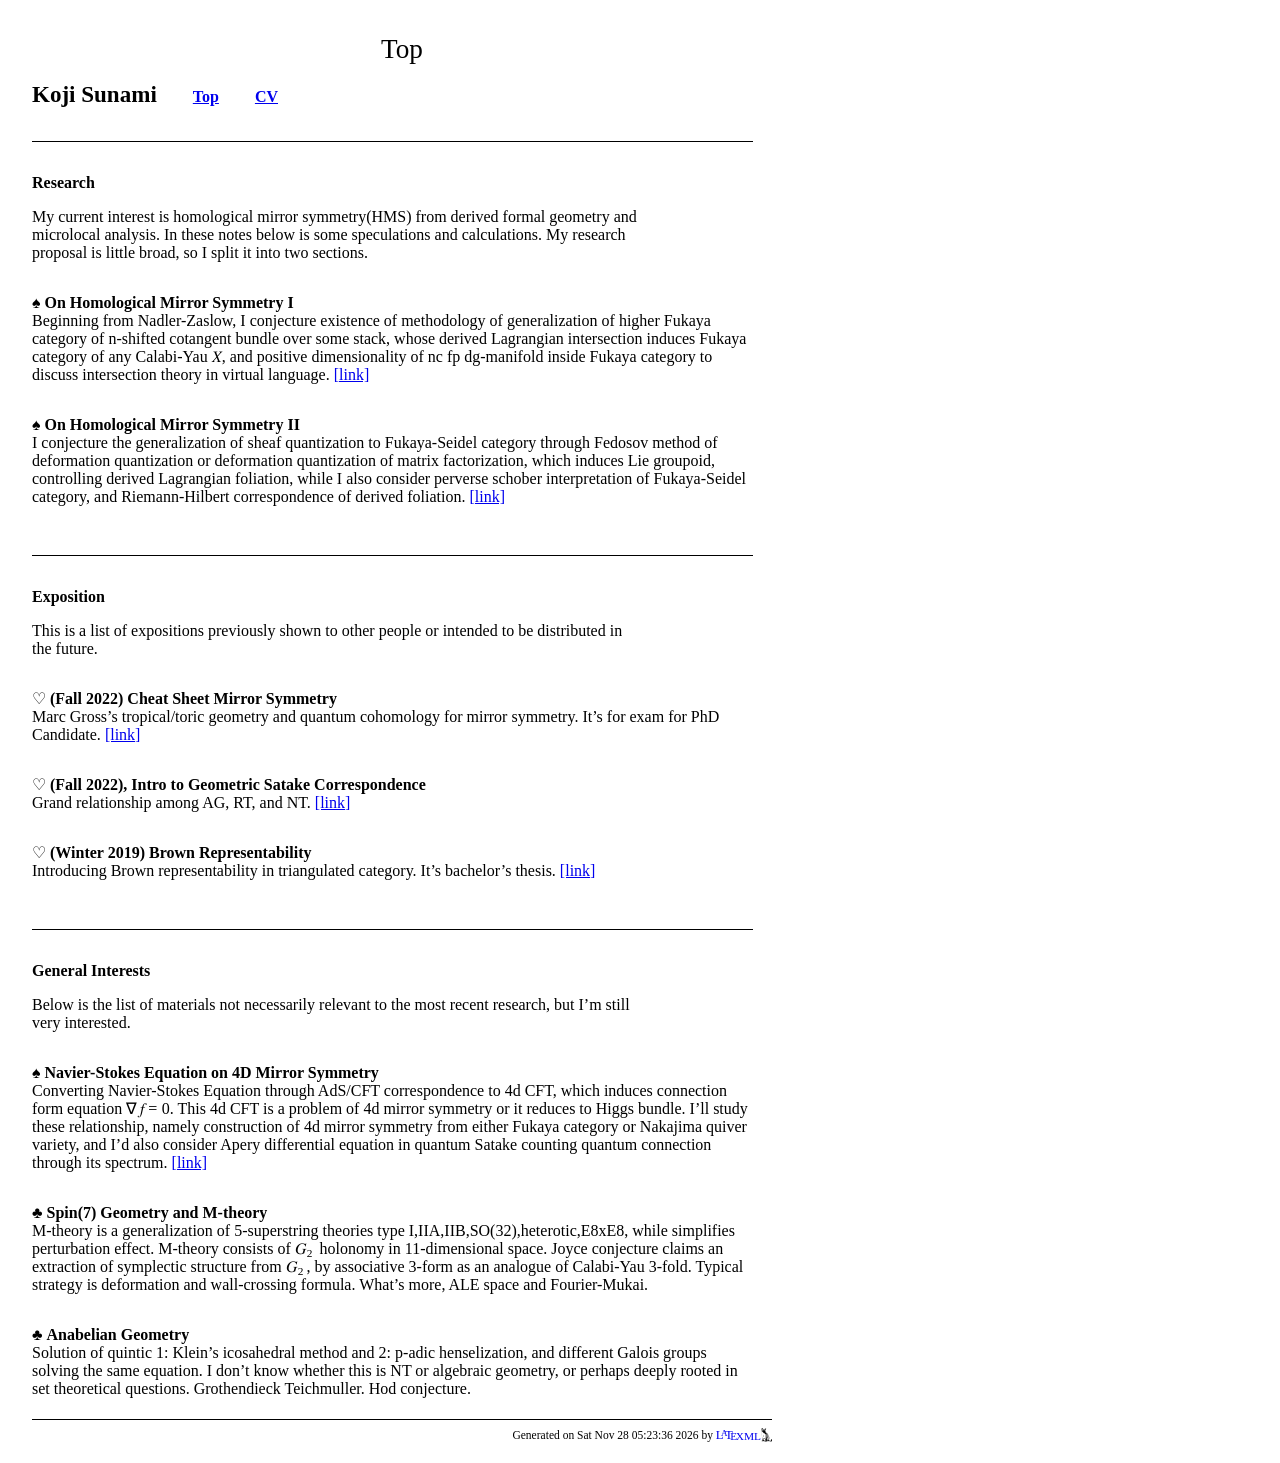
<file: index.html>
<!DOCTYPE html><html lang="en">
<head>
<meta http-equiv="content-type" content="text/html; charset=UTF-8">
<title>Top</title>
<!--Generated on Sat Nov 28 05:23:36 2026 by LaTeXML (version 0.8.8) http://dlmf.nist.gov/LaTeXML/.-->

<link rel="stylesheet" href="LaTeXML.css" type="text/css">
<link rel="stylesheet" href="ltx-article.css" type="text/css">
<meta name="viewport" content="width=device-width, initial-scale=1, shrink-to-fit=no">
<link rel="stylesheet" href="style.css" type="text/css">
</head>
<body>
<div class="ltx_page_main">
<div class="ltx_page_content">
<article class="ltx_document">
<h1 class="ltx_title ltx_title_document">Top</h1>

<div id="p1" class="ltx_para ltx_noindent">
<p class="ltx_p"><span class="ltx_text ltx_font_bold" style="font-size:144%;">Koji Sunami</span>
   <a href="https://kojisunami.github.io/index.html" title="" class="ltx_ref ltx_href ltx_font_bold">Top</a>
  <a href="https://kojisunami.github.io/cv-koji.pdf" title="" class="ltx_ref ltx_href ltx_font_bold">CV</a></p>
</div>
<div id="p2" class="ltx_para ltx_noindent">
<p class="ltx_p"><span class="ltx_rule" style="width:540.6pt;height:0.4pt;background:black;display:inline-block;"> </span></p>
</div>
<div class="ltx_logical-block ltx_minipage ltx_align_middle" style="width:459.5pt;">
<div id="p3" class="ltx_para ltx_noindent">
<p class="ltx_p"><span class="ltx_text ltx_font_bold">Research</span> 
<br class="ltx_break"></p>
</div>
<div id="p4" class="ltx_para ltx_noindent">
<p class="ltx_p">My current interest is homological mirror symmetry(HMS) from derived formal geometry and microlocal analysis.
In these notes below is some speculations and calculations. My research proposal is little broad, so I split it into two sections.</p>
</div>
</div>
<div id="p5" class="ltx_para ltx_noindent">
<div class="ltx_logical-block ltx_minipage ltx_align_middle" style="width:540.6pt;">
<div id="p5.p1" class="ltx_para ltx_noindent">
<p class="ltx_p"><math id="p5.p1.m1" class="ltx_Math" alttext="\spadesuit" display="inline"><mi mathvariant="normal">♠</mi></math> <span class="ltx_text ltx_font_bold">On Homological Mirror Symmetry I</span> 
<br class="ltx_break">Beginning from Nadler-Zaslow, I conjecture existence of methodology of generalization of higher Fukaya category of
n-shifted cotangent bundle over some stack, whose derived Lagrangian intersection induces Fukaya category of any Calabi-Yau <math id="p5.p1.m2" class="ltx_Math" alttext="X" display="inline"><mi>X</mi></math>,
and positive dimensionality of nc fp dg-manifold inside Fukaya category to discuss intersection theory in virtual language.
<a href="https://kojisunami.github.io/src/ainfty-geometry.pdf" title="" class="ltx_ref ltx_href">[link]</a></p>
</div>
</div>
</div>
<div id="p6" class="ltx_para ltx_noindent">
<div class="ltx_logical-block ltx_minipage ltx_align_middle" style="width:540.6pt;">
<div id="p6.p1" class="ltx_para ltx_noindent">
<p class="ltx_p"><math id="p6.p1.m1" class="ltx_Math" alttext="\spadesuit" display="inline"><mi mathvariant="normal">♠</mi></math> <span class="ltx_text ltx_font_bold">On Homological Mirror Symmetry II</span> 
<br class="ltx_break">I conjecture the generalization of sheaf quantization to Fukaya-Seidel category through Fedosov method of deformation quantization
or deformation quantization of matrix factorization, which induces Lie groupoid, controlling derived Lagrangian foliation,
while I also consider perverse schober interpretation of Fukaya-Seidel category, and Riemann-Hilbert correspondence of derived foliation.
<a href="https://kojisunami.github.io/src/dgla-stack.pdf" title="" class="ltx_ref ltx_href">[link]</a></p>
</div>
</div>
</div>
<div id="p7" class="ltx_para ltx_noindent">
<p class="ltx_p"><span class="ltx_rule" style="width:540.6pt;height:0.4pt;background:black;display:inline-block;"> </span></p>
</div>
<div class="ltx_logical-block ltx_minipage ltx_align_middle" style="width:459.5pt;">
<div id="p8" class="ltx_para ltx_noindent">
<p class="ltx_p"><span class="ltx_text ltx_font_bold">Exposition</span> 
<br class="ltx_break"></p>
</div>
<div id="p9" class="ltx_para ltx_noindent">
<p class="ltx_p">This is a list of expositions previously shown to other people or intended to be distributed in the future.</p>
</div>
</div>
<div class="ltx_logical-block ltx_minipage ltx_align_middle" style="width:540.6pt;">
<div id="p10" class="ltx_para ltx_noindent">
<div class="ltx_logical-block ltx_minipage ltx_align_middle" style="width:540.6pt;">
<div id="p10.p1" class="ltx_para ltx_noindent">
<p class="ltx_p"><math id="p10.p1.m1" class="ltx_Math" alttext="\heartsuit" display="inline"><mi mathvariant="normal">♡</mi></math> <span class="ltx_text ltx_font_bold">(Fall 2022) Cheat Sheet Mirror Symmetry</span> 
<br class="ltx_break">Marc Gross’s tropical/toric geometry and quantum cohomology for mirror symmetry. It’s for exam for PhD Candidate.
<a href="https://kojisunami.github.io/study_notes/qe2-major-ver3.pdf" title="" class="ltx_ref ltx_href">[link]</a></p>
</div>
</div>
</div>
<div id="p11" class="ltx_para ltx_noindent">
<div class="ltx_logical-block ltx_minipage ltx_align_middle" style="width:540.6pt;">
<div id="p11.p1" class="ltx_para ltx_noindent">
<p class="ltx_p"><math id="p11.p1.m1" class="ltx_Math" alttext="\heartsuit" display="inline"><mi mathvariant="normal">♡</mi></math> <span class="ltx_text ltx_font_bold">(Fall 2022), Intro to Geometric Satake Correspondence</span> 
<br class="ltx_break">Grand relationship among AG, RT, and NT.
<a href="https://kojisunami.github.io/study_notes/satake-ver2.pdf" title="" class="ltx_ref ltx_href">[link]</a></p>
</div>
</div>
</div>
<div id="p12" class="ltx_para ltx_noindent">
<div class="ltx_logical-block ltx_minipage ltx_align_middle" style="width:540.6pt;">
<div id="p12.p1" class="ltx_para ltx_noindent">
<p class="ltx_p"><math id="p12.p1.m1" class="ltx_Math" alttext="\heartsuit" display="inline"><mi mathvariant="normal">♡</mi></math> <span class="ltx_text ltx_font_bold">(Winter 2019) Brown Representability</span> 
<br class="ltx_break">Introducing Brown representability in triangulated category. It’s bachelor’s thesis.
<a href="https://kojisunami.github.io/study_notes/brt.pdf" title="" class="ltx_ref ltx_href">[link]</a></p>
</div>
</div>
</div>
</div>
<div id="p13" class="ltx_para ltx_noindent">
<p class="ltx_p"><span class="ltx_rule" style="width:540.6pt;height:0.4pt;background:black;display:inline-block;"> </span></p>
</div>
<div class="ltx_logical-block ltx_minipage ltx_align_middle" style="width:459.5pt;">
<div id="p14" class="ltx_para ltx_noindent">
<p class="ltx_p"><span class="ltx_text ltx_font_bold">General Interests</span> 
<br class="ltx_break"></p>
</div>
<div id="p15" class="ltx_para ltx_noindent">
<p class="ltx_p">Below is the list of materials not necessarily relevant to the most recent research, but I’m still very interested.</p>
</div>
</div>
<div class="ltx_logical-block ltx_minipage ltx_align_middle" style="width:540.6pt;">
<div id="p16" class="ltx_para ltx_noindent">
<div class="ltx_logical-block ltx_minipage ltx_align_middle" style="width:540.6pt;">
<div id="p16.p1" class="ltx_para ltx_noindent">
<p class="ltx_p"><math id="p16.p1.m1" class="ltx_Math" alttext="\spadesuit" display="inline"><mi mathvariant="normal">♠</mi></math> <span class="ltx_text ltx_font_bold">Navier-Stokes Equation on 4D Mirror Symmetry</span> 
<br class="ltx_break">Converting Navier-Stokes Equation through AdS/CFT correspondence to 4d CFT, which induces connection form equation <math id="p16.p1.m2" class="ltx_Math" alttext="\nabla f=0" display="inline"><mrow><mrow><mo rspace="0.167em">∇</mo><mi>f</mi></mrow><mo>=</mo><mn>0</mn></mrow></math>.
This 4d CFT is a problem of 4d mirror symmetry or it reduces to Higgs bundle.
I’ll study these relationship, namely construction of 4d mirror symmetry from either Fukaya category or Nakajima quiver variety,
and I’d also consider Apery differential equation in quantum Satake counting quantum connection through its spectrum.
<a href="https://kojisunami.github.io/src/pde.pdf" title="" class="ltx_ref ltx_href">[link]</a></p>
</div>
</div>
</div>
<div id="p17" class="ltx_para ltx_noindent">
<div class="ltx_logical-block ltx_minipage ltx_align_middle" style="width:540.6pt;">
<div id="p17.p1" class="ltx_para ltx_noindent">
<p class="ltx_p"><math id="p17.p1.m1" class="ltx_Math" alttext="\clubsuit" display="inline"><mi mathvariant="normal">♣</mi></math> <span class="ltx_text ltx_font_bold">Spin(7) Geometry and M-theory</span> 
<br class="ltx_break">M-theory is a generalization of <math id="p17.p1.m2" class="ltx_Math" alttext="5" display="inline"><mn>5</mn></math>-superstring theories type I,IIA,IIB,SO(32),heterotic,E8xE8, while simplifies perturbation effect.
M-theory consists of <math id="p17.p1.m3" class="ltx_Math" alttext="G_{2}" display="inline"><msub><mi>G</mi><mn>2</mn></msub></math> holonomy in <math id="p17.p1.m4" class="ltx_Math" alttext="11" display="inline"><mn>11</mn></math>-dimensional space. Joyce conjecture claims an extraction of symplectic structure from <math id="p17.p1.m5" class="ltx_Math" alttext="G_{2}" display="inline"><msub><mi>G</mi><mn>2</mn></msub></math>,
by associative 3-form as an analogue of Calabi-Yau 3-fold. Typical strategy is deformation and wall-crossing formula.
What’s more, ALE space and Fourier-Mukai.</p>
</div>
</div>
</div>
<div id="p18" class="ltx_para ltx_noindent">
<div class="ltx_logical-block ltx_minipage ltx_align_middle" style="width:540.6pt;">
<div id="p18.p1" class="ltx_para ltx_noindent">
<p class="ltx_p"><math id="p18.p1.m1" class="ltx_Math" alttext="\clubsuit" display="inline"><mi mathvariant="normal">♣</mi></math> <span class="ltx_text ltx_font_bold">Anabelian Geometry</span> 
<br class="ltx_break">Solution of quintic 1: Klein’s icosahedral method and 2: p-adic henselization, and different Galois groups solving the same equation.
I don’t know whether this is NT or algebraic geometry, or perhaps deeply rooted in set theoretical questions.
Grothendieck Teichmuller. Hod conjecture.</p>
</div>
</div>
</div>
</div>
</article>
</div>
<footer class="ltx_page_footer">
<div class="ltx_page_logo">Generated  on Sat Nov 28 05:23:36 2026 by <a href="http://dlmf.nist.gov/LaTeXML/" class="ltx_LaTeXML_logo"><span style="letter-spacing:-0.2em; margin-right:0.1em;">L<span class="ltx_font_smallcaps" style="position:relative; bottom:2.2pt;">a</span>T<span class="ltx_font_smallcaps" style="font-size:120%;position:relative; bottom:-0.2ex;">e</span></span><span style="font-size:90%; position:relative; bottom:-0.2ex;">XML</span><img src="[data-uri]" alt="Mascot Sammy"></a>
</div></footer>
</div>
</body>
</html>
</file>
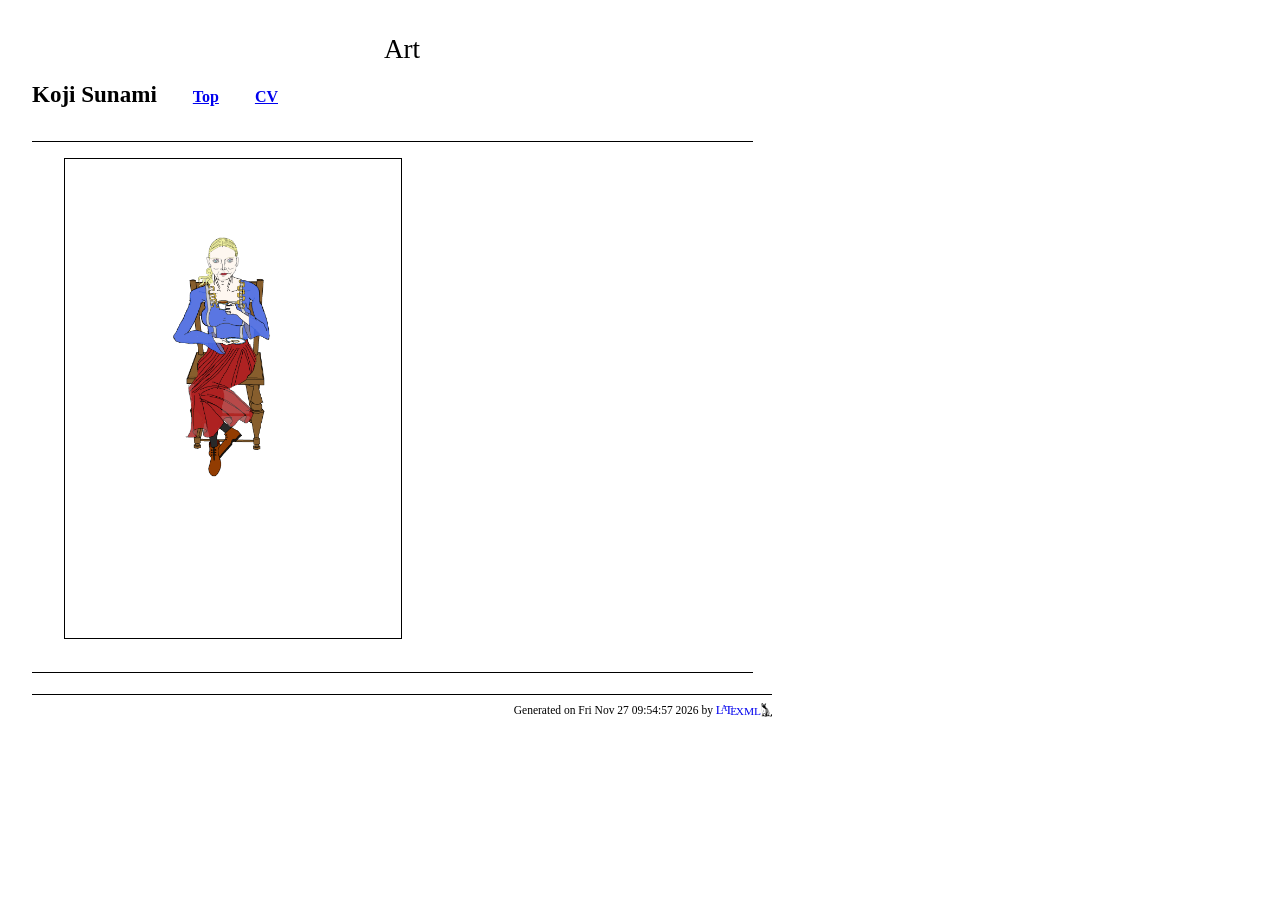
<file: art.html>
<!DOCTYPE html><html lang="en">
<head>
<meta http-equiv="content-type" content="text/html; charset=UTF-8">
<title>Art</title>
<!--Generated on Fri Nov 27 09:54:57 2026 by LaTeXML (version 0.8.8) http://dlmf.nist.gov/LaTeXML/.-->

<link rel="stylesheet" href="LaTeXML.css" type="text/css">
<link rel="stylesheet" href="ltx-article.css" type="text/css">
<meta name="viewport" content="width=device-width, initial-scale=1, shrink-to-fit=no">
<link rel="stylesheet" href="style.css" type="text/css">
</head>
<body>
<div class="ltx_page_main">
<div class="ltx_page_content">
<article class="ltx_document">
<h1 class="ltx_title ltx_title_document">Art</h1>

<div id="p1" class="ltx_para ltx_noindent">
<p class="ltx_p"><span class="ltx_text ltx_font_bold" style="font-size:144%;">Koji Sunami</span>
   <a href="https://kojisunami.github.io/index.html" title="" class="ltx_ref ltx_href ltx_font_bold">Top</a>
  <a href="https://kojisunami.github.io/cv-koji.pdf" title="" class="ltx_ref ltx_href ltx_font_bold">CV</a></p>
</div>
<div id="p2" class="ltx_para ltx_noindent">
<p class="ltx_p"><span class="ltx_rule" style="width:540.6pt;height:0.4pt;background:black;display:inline-block;"> </span></p>
</div>
<div id="p3" class="ltx_para">
<p class="ltx_p"><span class="ltx_text ltx_framed ltx_framed_rectangle" style="border-color: #000000;padding:0.0pt;"><img src="png/6115098.png" id="p3.g1" class="ltx_graphics ltx_img_portrait" width="336" height="475" alt="[Uncaptioned image]"></span></p>
</div>
<div id="p4" class="ltx_para ltx_noindent">
<p class="ltx_p"><span class="ltx_rule" style="width:540.6pt;height:0.4pt;background:black;display:inline-block;"> </span></p>
</div>
</article>
</div>
<footer class="ltx_page_footer">
<div class="ltx_page_logo">Generated  on Fri Nov 27 09:54:57 2026 by <a href="http://dlmf.nist.gov/LaTeXML/" class="ltx_LaTeXML_logo"><span style="letter-spacing:-0.2em; margin-right:0.1em;">L<span class="ltx_font_smallcaps" style="position:relative; bottom:2.2pt;">a</span>T<span class="ltx_font_smallcaps" style="font-size:120%;position:relative; bottom:-0.2ex;">e</span></span><span style="font-size:90%; position:relative; bottom:-0.2ex;">XML</span><img src="[data-uri]" alt="Mascot Sammy"></a>
</div></footer>
</div>
</body>
</html>
</file>
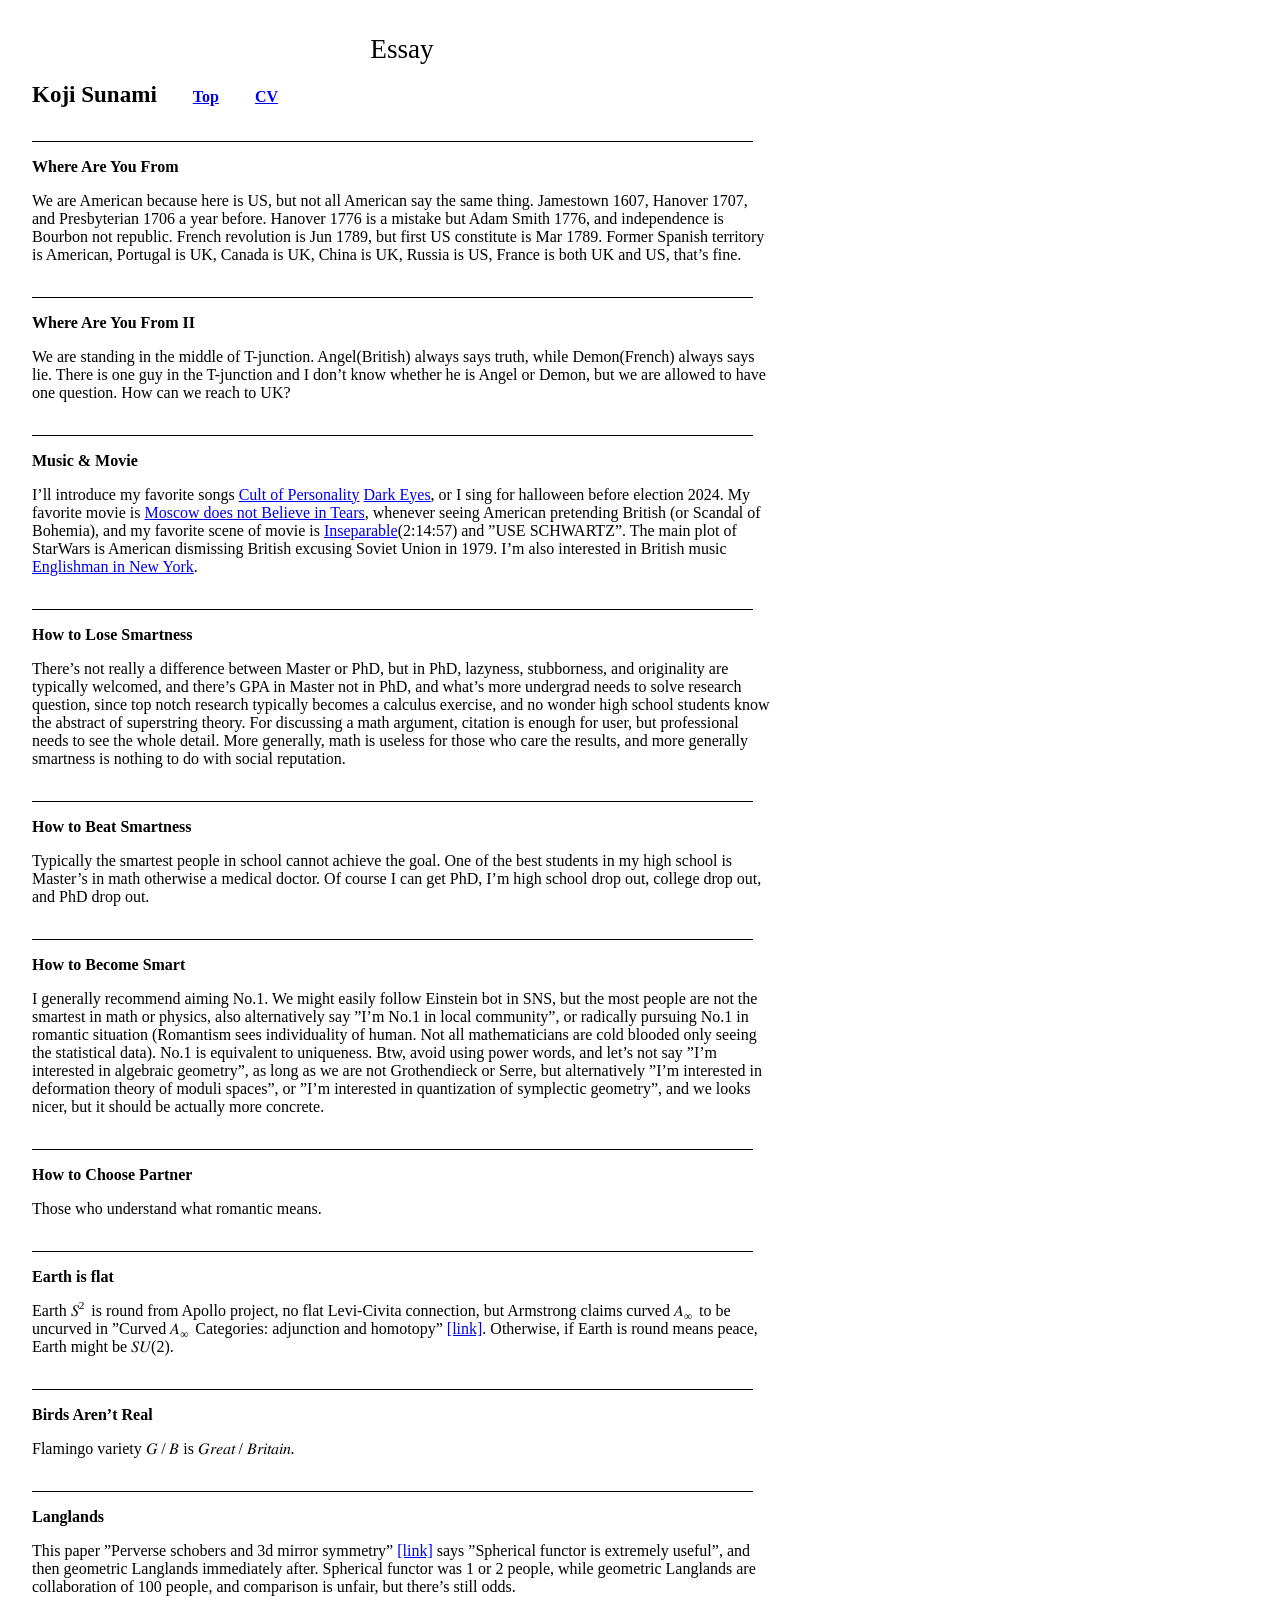
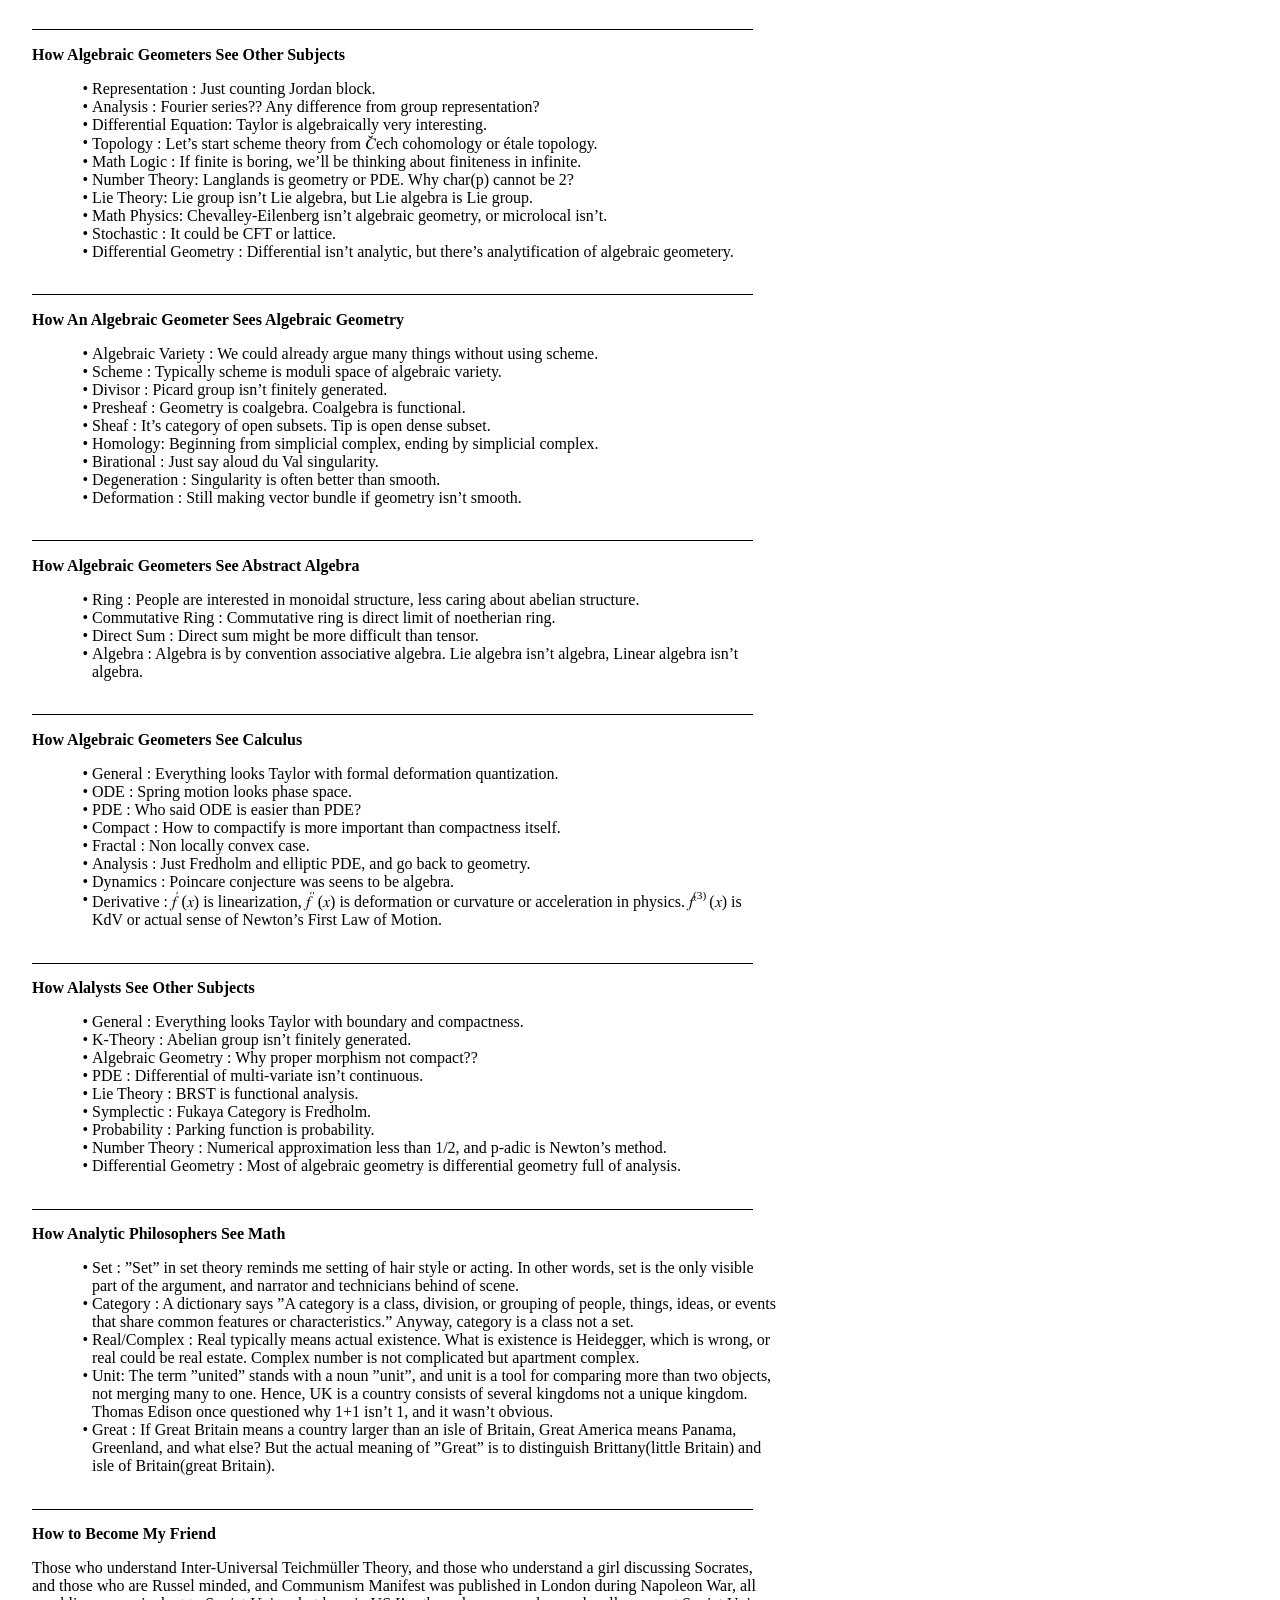
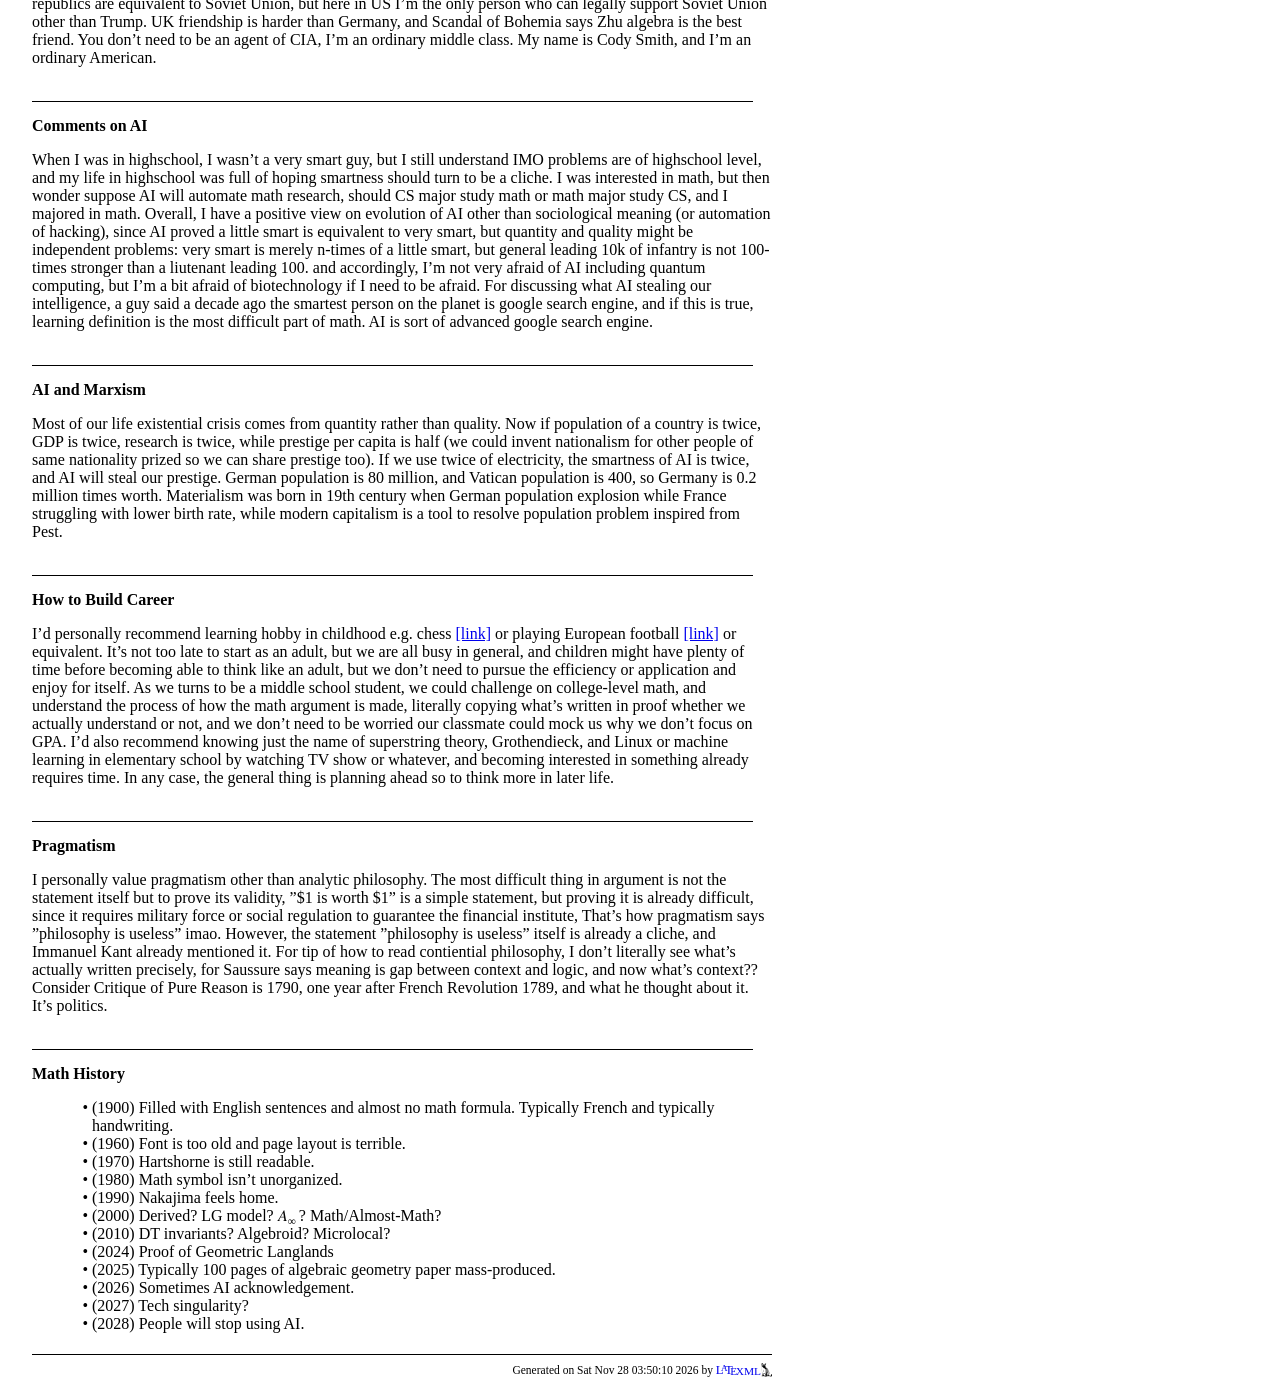
<file: essay.html>
<!DOCTYPE html><html lang="en">
<head>
<meta http-equiv="content-type" content="text/html; charset=UTF-8">
<title>Essay</title>
<!--Generated on Sat Nov 28 03:50:10 2026 by LaTeXML (version 0.8.8) http://dlmf.nist.gov/LaTeXML/.-->

<link rel="stylesheet" href="LaTeXML.css" type="text/css">
<link rel="stylesheet" href="ltx-article.css" type="text/css">
<meta name="viewport" content="width=device-width, initial-scale=1, shrink-to-fit=no">
<link rel="stylesheet" href="style.css" type="text/css">
</head>
<body>
<div class="ltx_page_main">
<div class="ltx_page_content">
<article class="ltx_document">
<h1 class="ltx_title ltx_title_document">Essay</h1>

<div id="p1" class="ltx_para ltx_noindent">
<p class="ltx_p"><span class="ltx_text ltx_font_bold" style="font-size:144%;">Koji Sunami</span>
   <a href="https://kojisunami.github.io/index.html" title="" class="ltx_ref ltx_href ltx_font_bold">Top</a>
  <a href="https://kojisunami.github.io/cv-koji.pdf" title="" class="ltx_ref ltx_href ltx_font_bold">CV</a></p>
</div>
<div id="p2" class="ltx_para ltx_noindent">
<p class="ltx_p"><span class="ltx_rule" style="width:540.6pt;height:0.4pt;background:black;display:inline-block;"> </span></p>
</div>
<div id="p3" class="ltx_para ltx_noindent">
<p class="ltx_p"><span class="ltx_text ltx_font_bold">Where Are You From</span></p>
</div>
<div id="p4" class="ltx_para ltx_noindent">
<p class="ltx_p">We are American because here is US, but not all American say the same thing.
Jamestown 1607, Hanover 1707, and Presbyterian 1706 a year before.
Hanover 1776 is a mistake but Adam Smith 1776, and independence is Bourbon not republic.
French revolution is Jun 1789, but first US constitute is Mar 1789.
Former Spanish territory is American, Portugal is UK, Canada is UK, China is UK, Russia is US, France is both UK and US, that’s fine.</p>
</div>
<div id="p5" class="ltx_para ltx_noindent">
<p class="ltx_p"><span class="ltx_rule" style="width:540.6pt;height:0.4pt;background:black;display:inline-block;"> </span></p>
</div>
<div id="p6" class="ltx_para ltx_noindent">
<p class="ltx_p"><span class="ltx_text ltx_font_bold">Where Are You From II</span></p>
</div>
<div id="p7" class="ltx_para ltx_noindent">
<p class="ltx_p">We are standing in the middle of T-junction.
Angel(British) always says truth, while Demon(French) always says lie.
There is one guy in the T-junction and I don’t know whether he is Angel or Demon, but we are allowed to have one question.
How can we reach to UK?</p>
</div>
<div id="p8" class="ltx_para ltx_noindent">
<p class="ltx_p"><span class="ltx_rule" style="width:540.6pt;height:0.4pt;background:black;display:inline-block;"> </span></p>
</div>
<div id="p9" class="ltx_para ltx_noindent">
<p class="ltx_p"><span class="ltx_text ltx_font_bold">Music &amp; Movie</span></p>
</div>
<div id="p10" class="ltx_para ltx_noindent">
<p class="ltx_p">I’ll introduce my favorite songs
<a href="https://www.youtube.com/watch?v=7xxgRUyzgs0" title="" class="ltx_ref ltx_href">Cult of Personality</a>
<a href="https://www.youtube.com/watch?v=SXv69yGyM4g" title="" class="ltx_ref ltx_href">Dark Eyes</a>, or I sing for halloween before election 2024.
My favorite movie is <a href="https://www.youtube.com/watch?v=OT01gwLVWVs" title="" class="ltx_ref ltx_href">Moscow does not Believe in Tears</a>,
whenever seeing American pretending British (or Scandal of Bohemia),
and my favorite scene of movie is <a href="https://www.youtube.com/watch?v=eR3BvjwlK3I&amp;t=8057s" title="" class="ltx_ref ltx_href">Inseparable</a>(2:14:57) and ”USE SCHWARTZ”.
The main plot of StarWars is American dismissing British excusing Soviet Union in 1979.
I’m also interested in British music <a href="https://www.youtube.com/watch?v=eUIs3pKH3j0" title="" class="ltx_ref ltx_href">Englishman in New York</a>.</p>
</div>
<div id="p11" class="ltx_para ltx_noindent">
<p class="ltx_p"><span class="ltx_rule" style="width:540.6pt;height:0.4pt;background:black;display:inline-block;"> </span></p>
</div>
<div id="p12" class="ltx_para ltx_noindent">
<p class="ltx_p"><span class="ltx_text ltx_font_bold">How to Lose Smartness</span></p>
</div>
<div id="p13" class="ltx_para ltx_noindent">
<p class="ltx_p">There’s not really a difference between Master or PhD, but in PhD, lazyness, stubborness, and originality are typically welcomed,
and there’s GPA in Master not in PhD, and what’s more undergrad needs to solve research question,
since top notch research typically becomes a calculus exercise, and no wonder high school students know the abstract of superstring theory.
For discussing a math argument, citation is enough for user, but professional needs to see the whole detail.
More generally, math is useless for those who care the results, and more generally smartness is nothing to do with social reputation. 
<br class="ltx_break"></p>
</div>
<div id="p14" class="ltx_para ltx_noindent">
<p class="ltx_p"><span class="ltx_rule" style="width:540.6pt;height:0.4pt;background:black;display:inline-block;"> </span></p>
</div>
<div id="p15" class="ltx_para ltx_noindent">
<p class="ltx_p"><span class="ltx_text ltx_font_bold">How to Beat Smartness</span></p>
</div>
<div id="p16" class="ltx_para ltx_noindent">
<p class="ltx_p">Typically the smartest people in school cannot achieve the goal.
One of the best students in my high school is Master’s in math otherwise a medical doctor.
Of course I can get PhD, I’m high school drop out, college drop out, and PhD drop out. 
<br class="ltx_break"></p>
</div>
<div id="p17" class="ltx_para ltx_noindent">
<p class="ltx_p"><span class="ltx_rule" style="width:540.6pt;height:0.4pt;background:black;display:inline-block;"> </span></p>
</div>
<div id="p18" class="ltx_para ltx_noindent">
<p class="ltx_p"><span class="ltx_text ltx_font_bold">How to Become Smart</span></p>
</div>
<div id="p19" class="ltx_para ltx_noindent">
<p class="ltx_p">I generally recommend aiming No.1. We might easily follow Einstein bot in SNS, but the most people are not the smartest in math or physics,
also alternatively say ”I’m No.1 in local community”, or radically pursuing No.1 in romantic situation (Romantism sees individuality of human.
Not all mathematicians are cold blooded only seeing the statistical data). No.1 is equivalent to uniqueness.
Btw, avoid using power words, and let’s not say ”I’m interested in algebraic geometry”, as long as we are not Grothendieck or Serre,
but alternatively ”I’m interested in deformation theory of moduli spaces”, or ”I’m interested in quantization of symplectic geometry”,
and we looks nicer, but it should be actually more concrete. 
<br class="ltx_break"></p>
</div>
<div id="p20" class="ltx_para ltx_noindent">
<p class="ltx_p"><span class="ltx_rule" style="width:540.6pt;height:0.4pt;background:black;display:inline-block;"> </span></p>
</div>
<div id="p21" class="ltx_para ltx_noindent">
<p class="ltx_p"><span class="ltx_text ltx_font_bold">How to Choose Partner</span></p>
</div>
<div id="p22" class="ltx_para ltx_noindent">
<p class="ltx_p">Those who understand what romantic means. 
<br class="ltx_break"></p>
</div>
<div id="p23" class="ltx_para ltx_noindent">
<p class="ltx_p"><span class="ltx_rule" style="width:540.6pt;height:0.4pt;background:black;display:inline-block;"> </span></p>
</div>
<div id="p24" class="ltx_para ltx_noindent">
<p class="ltx_p"><span class="ltx_text ltx_font_bold">Earth is flat</span></p>
</div>
<div id="p25" class="ltx_para ltx_noindent">
<p class="ltx_p">Earth <math id="p25.m1" class="ltx_Math" alttext="S^{2}" display="inline"><msup><mi>S</mi><mn>2</mn></msup></math> is round from Apollo project, no flat Levi-Civita connection,
but Armstrong claims curved <math id="p25.m2" class="ltx_Math" alttext="A_{\infty}" display="inline"><msub><mi>A</mi><mi mathvariant="normal">∞</mi></msub></math> to be uncurved in ”Curved <math id="p25.m3" class="ltx_Math" alttext="A_{\infty}" display="inline"><msub><mi>A</mi><mi mathvariant="normal">∞</mi></msub></math> Categories: adjunction and homotopy”
<a href="https://arxiv.org/pdf/1506.03711" title="" class="ltx_ref ltx_href">[link]</a>.
Otherwise, if Earth is round means peace, Earth might be <math id="p25.m4" class="ltx_Math" alttext="SU(2)" display="inline"><mrow><mi>S</mi><mo>⁢</mo><mi>U</mi><mo>⁢</mo><mrow><mo stretchy="false">(</mo><mn>2</mn><mo stretchy="false">)</mo></mrow></mrow></math>.</p>
</div>
<div id="p26" class="ltx_para ltx_noindent">
<p class="ltx_p"><span class="ltx_rule" style="width:540.6pt;height:0.4pt;background:black;display:inline-block;"> </span></p>
</div>
<div id="p27" class="ltx_para ltx_noindent">
<p class="ltx_p"><span class="ltx_text ltx_font_bold">Birds Aren’t Real</span></p>
</div>
<div id="p28" class="ltx_para ltx_noindent">
<p class="ltx_p">Flamingo variety <math id="p28.m1" class="ltx_Math" alttext="G/B" display="inline"><mrow><mi>G</mi><mo>/</mo><mi>B</mi></mrow></math> is <math id="p28.m2" class="ltx_Math" alttext="Great/Britain" display="inline"><mrow><mrow><mrow><mi>G</mi><mo>⁢</mo><mi>r</mi><mo>⁢</mo><mi>e</mi><mo>⁢</mo><mi>a</mi><mo>⁢</mo><mi>t</mi></mrow><mo>/</mo><mi>B</mi></mrow><mo>⁢</mo><mi>r</mi><mo>⁢</mo><mi>i</mi><mo>⁢</mo><mi>t</mi><mo>⁢</mo><mi>a</mi><mo>⁢</mo><mi>i</mi><mo>⁢</mo><mi>n</mi></mrow></math>. 
<br class="ltx_break"></p>
</div>
<div id="p29" class="ltx_para ltx_noindent">
<p class="ltx_p"><span class="ltx_rule" style="width:540.6pt;height:0.4pt;background:black;display:inline-block;"> </span></p>
</div>
<div id="p30" class="ltx_para ltx_noindent">
<p class="ltx_p"><span class="ltx_text ltx_font_bold">Langlands</span></p>
</div>
<div id="p31" class="ltx_para ltx_noindent">
<p class="ltx_p">This paper ”Perverse schobers and 3d mirror symmetry” <a href="https://arxiv.org/pdf/2202.06833" title="" class="ltx_ref ltx_href">[link]</a>
says ”Spherical functor is extremely useful”, and then geometric Langlands immediately after.
Spherical functor was 1 or 2 people, while geometric Langlands are collaboration of 100 people, and comparison is unfair,
but there’s still odds. 
<br class="ltx_break"></p>
</div>
<div id="p32" class="ltx_para ltx_noindent">
<p class="ltx_p"><span class="ltx_rule" style="width:540.6pt;height:0.4pt;background:black;display:inline-block;"> </span></p>
</div>
<div id="p33" class="ltx_para ltx_noindent">
<p class="ltx_p"><span class="ltx_text ltx_font_bold">How Algebraic Geometers See Other Subjects</span></p>
</div>
<div id="p34" class="ltx_para">
<ul id="S0.I1" class="ltx_itemize">
<li id="S0.I1.i1" class="ltx_item" style="list-style-type:none;">
<span class="ltx_tag ltx_tag_item">•</span> 
<div id="S0.I1.i1.p1" class="ltx_para">
<p class="ltx_p">Representation : Just counting Jordan block.</p>
</div>
</li>
<li id="S0.I1.i2" class="ltx_item" style="list-style-type:none;">
<span class="ltx_tag ltx_tag_item">•</span> 
<div id="S0.I1.i2.p1" class="ltx_para">
<p class="ltx_p">Analysis : Fourier series?? Any difference from group representation?</p>
</div>
</li>
<li id="S0.I1.i3" class="ltx_item" style="list-style-type:none;">
<span class="ltx_tag ltx_tag_item">•</span> 
<div id="S0.I1.i3.p1" class="ltx_para">
<p class="ltx_p">Differential Equation: Taylor is algebraically very interesting.</p>
</div>
</li>
<li id="S0.I1.i4" class="ltx_item" style="list-style-type:none;">
<span class="ltx_tag ltx_tag_item">•</span> 
<div id="S0.I1.i4.p1" class="ltx_para">
<p class="ltx_p">Topology : Let’s start scheme theory from <math id="S0.I1.i4.p1.m1" class="ltx_Math" alttext="\check{C}" display="inline"><mover accent="true"><mi>C</mi><mo>ˇ</mo></mover></math>ech cohomology or étale topology.</p>
</div>
</li>
<li id="S0.I1.i5" class="ltx_item" style="list-style-type:none;">
<span class="ltx_tag ltx_tag_item">•</span> 
<div id="S0.I1.i5.p1" class="ltx_para">
<p class="ltx_p">Math Logic : If finite is boring, we’ll be thinking about finiteness in infinite.</p>
</div>
</li>
<li id="S0.I1.i6" class="ltx_item" style="list-style-type:none;">
<span class="ltx_tag ltx_tag_item">•</span> 
<div id="S0.I1.i6.p1" class="ltx_para">
<p class="ltx_p">Number Theory: Langlands is geometry or PDE. Why char(p) cannot be 2?</p>
</div>
</li>
<li id="S0.I1.i7" class="ltx_item" style="list-style-type:none;">
<span class="ltx_tag ltx_tag_item">•</span> 
<div id="S0.I1.i7.p1" class="ltx_para">
<p class="ltx_p">Lie Theory: Lie group isn’t Lie algebra, but Lie algebra is Lie group.</p>
</div>
</li>
<li id="S0.I1.i8" class="ltx_item" style="list-style-type:none;">
<span class="ltx_tag ltx_tag_item">•</span> 
<div id="S0.I1.i8.p1" class="ltx_para">
<p class="ltx_p">Math Physics: Chevalley-Eilenberg isn’t algebraic geometry, or microlocal isn’t.</p>
</div>
</li>
<li id="S0.I1.i9" class="ltx_item" style="list-style-type:none;">
<span class="ltx_tag ltx_tag_item">•</span> 
<div id="S0.I1.i9.p1" class="ltx_para">
<p class="ltx_p">Stochastic : It could be CFT or lattice.</p>
</div>
</li>
<li id="S0.I1.i10" class="ltx_item" style="list-style-type:none;">
<span class="ltx_tag ltx_tag_item">•</span> 
<div id="S0.I1.i10.p1" class="ltx_para">
<p class="ltx_p">Differential Geometry : Differential isn’t analytic, but there’s analytification of algebraic geometery.</p>
</div>
</li>
</ul>
</div>
<div id="p35" class="ltx_para ltx_noindent">
<p class="ltx_p"><span class="ltx_rule" style="width:540.6pt;height:0.4pt;background:black;display:inline-block;"> </span></p>
</div>
<div id="p36" class="ltx_para ltx_noindent">
<p class="ltx_p"><span class="ltx_text ltx_font_bold">How An Algebraic Geometer Sees Algebraic Geometry</span></p>
</div>
<div id="p37" class="ltx_para">
<ul id="S0.I2" class="ltx_itemize">
<li id="S0.I2.i1" class="ltx_item" style="list-style-type:none;">
<span class="ltx_tag ltx_tag_item">•</span> 
<div id="S0.I2.i1.p1" class="ltx_para">
<p class="ltx_p">Algebraic Variety : We could already argue many things without using scheme.</p>
</div>
</li>
<li id="S0.I2.i2" class="ltx_item" style="list-style-type:none;">
<span class="ltx_tag ltx_tag_item">•</span> 
<div id="S0.I2.i2.p1" class="ltx_para">
<p class="ltx_p">Scheme : Typically scheme is moduli space of algebraic variety.</p>
</div>
</li>
<li id="S0.I2.i3" class="ltx_item" style="list-style-type:none;">
<span class="ltx_tag ltx_tag_item">•</span> 
<div id="S0.I2.i3.p1" class="ltx_para">
<p class="ltx_p">Divisor : Picard group isn’t finitely generated.</p>
</div>
</li>
<li id="S0.I2.i4" class="ltx_item" style="list-style-type:none;">
<span class="ltx_tag ltx_tag_item">•</span> 
<div id="S0.I2.i4.p1" class="ltx_para">
<p class="ltx_p">Presheaf : Geometry is coalgebra. Coalgebra is functional.</p>
</div>
</li>
<li id="S0.I2.i5" class="ltx_item" style="list-style-type:none;">
<span class="ltx_tag ltx_tag_item">•</span> 
<div id="S0.I2.i5.p1" class="ltx_para">
<p class="ltx_p">Sheaf : It’s category of open subsets. Tip is open dense subset.</p>
</div>
</li>
<li id="S0.I2.i6" class="ltx_item" style="list-style-type:none;">
<span class="ltx_tag ltx_tag_item">•</span> 
<div id="S0.I2.i6.p1" class="ltx_para">
<p class="ltx_p">Homology: Beginning from simplicial complex, ending by simplicial complex.</p>
</div>
</li>
<li id="S0.I2.i7" class="ltx_item" style="list-style-type:none;">
<span class="ltx_tag ltx_tag_item">•</span> 
<div id="S0.I2.i7.p1" class="ltx_para">
<p class="ltx_p">Birational : Just say aloud du Val singularity.</p>
</div>
</li>
<li id="S0.I2.i8" class="ltx_item" style="list-style-type:none;">
<span class="ltx_tag ltx_tag_item">•</span> 
<div id="S0.I2.i8.p1" class="ltx_para">
<p class="ltx_p">Degeneration : Singularity is often better than smooth.</p>
</div>
</li>
<li id="S0.I2.i9" class="ltx_item" style="list-style-type:none;">
<span class="ltx_tag ltx_tag_item">•</span> 
<div id="S0.I2.i9.p1" class="ltx_para">
<p class="ltx_p">Deformation : Still making vector bundle if geometry isn’t smooth.</p>
</div>
</li>
</ul>
</div>
<div id="p38" class="ltx_para ltx_noindent">
<p class="ltx_p"><span class="ltx_rule" style="width:540.6pt;height:0.4pt;background:black;display:inline-block;"> </span></p>
</div>
<div id="p39" class="ltx_para ltx_noindent">
<p class="ltx_p"><span class="ltx_text ltx_font_bold">How Algebraic Geometers See Abstract Algebra</span></p>
</div>
<div id="p40" class="ltx_para">
<ul id="S0.I3" class="ltx_itemize">
<li id="S0.I3.i1" class="ltx_item" style="list-style-type:none;">
<span class="ltx_tag ltx_tag_item">•</span> 
<div id="S0.I3.i1.p1" class="ltx_para">
<p class="ltx_p">Ring : People are interested in monoidal structure, less caring about abelian structure.</p>
</div>
</li>
<li id="S0.I3.i2" class="ltx_item" style="list-style-type:none;">
<span class="ltx_tag ltx_tag_item">•</span> 
<div id="S0.I3.i2.p1" class="ltx_para">
<p class="ltx_p">Commutative Ring : Commutative ring is direct limit of noetherian ring.</p>
</div>
</li>
<li id="S0.I3.i3" class="ltx_item" style="list-style-type:none;">
<span class="ltx_tag ltx_tag_item">•</span> 
<div id="S0.I3.i3.p1" class="ltx_para">
<p class="ltx_p">Direct Sum : Direct sum might be more difficult than tensor.</p>
</div>
</li>
<li id="S0.I3.i4" class="ltx_item" style="list-style-type:none;">
<span class="ltx_tag ltx_tag_item">•</span> 
<div id="S0.I3.i4.p1" class="ltx_para">
<p class="ltx_p">Algebra : Algebra is by convention associative algebra. Lie algebra isn’t algebra, Linear algebra isn’t algebra.</p>
</div>
</li>
</ul>
</div>
<div id="p41" class="ltx_para ltx_noindent">
<p class="ltx_p"><span class="ltx_rule" style="width:540.6pt;height:0.4pt;background:black;display:inline-block;"> </span></p>
</div>
<div id="p42" class="ltx_para ltx_noindent">
<p class="ltx_p"><span class="ltx_text ltx_font_bold">How Algebraic Geometers See Calculus</span></p>
</div>
<div id="p43" class="ltx_para">
<ul id="S0.I4" class="ltx_itemize">
<li id="S0.I4.i1" class="ltx_item" style="list-style-type:none;">
<span class="ltx_tag ltx_tag_item">•</span> 
<div id="S0.I4.i1.p1" class="ltx_para">
<p class="ltx_p">General : Everything looks Taylor with formal deformation quantization.</p>
</div>
</li>
<li id="S0.I4.i2" class="ltx_item" style="list-style-type:none;">
<span class="ltx_tag ltx_tag_item">•</span> 
<div id="S0.I4.i2.p1" class="ltx_para">
<p class="ltx_p">ODE : Spring motion looks phase space.</p>
</div>
</li>
<li id="S0.I4.i3" class="ltx_item" style="list-style-type:none;">
<span class="ltx_tag ltx_tag_item">•</span> 
<div id="S0.I4.i3.p1" class="ltx_para">
<p class="ltx_p">PDE : Who said ODE is easier than PDE?</p>
</div>
</li>
<li id="S0.I4.i4" class="ltx_item" style="list-style-type:none;">
<span class="ltx_tag ltx_tag_item">•</span> 
<div id="S0.I4.i4.p1" class="ltx_para">
<p class="ltx_p">Compact : How to compactify is more important than compactness itself.</p>
</div>
</li>
<li id="S0.I4.i5" class="ltx_item" style="list-style-type:none;">
<span class="ltx_tag ltx_tag_item">•</span> 
<div id="S0.I4.i5.p1" class="ltx_para">
<p class="ltx_p">Fractal : Non locally convex case.</p>
</div>
</li>
<li id="S0.I4.i6" class="ltx_item" style="list-style-type:none;">
<span class="ltx_tag ltx_tag_item">•</span> 
<div id="S0.I4.i6.p1" class="ltx_para">
<p class="ltx_p">Analysis : Just Fredholm and elliptic PDE, and go back to geometry.</p>
</div>
</li>
<li id="S0.I4.i7" class="ltx_item" style="list-style-type:none;">
<span class="ltx_tag ltx_tag_item">•</span> 
<div id="S0.I4.i7.p1" class="ltx_para">
<p class="ltx_p">Dynamics : Poincare conjecture was seens to be algebra.</p>
</div>
</li>
<li id="S0.I4.i8" class="ltx_item" style="list-style-type:none;">
<span class="ltx_tag ltx_tag_item">•</span> 
<div id="S0.I4.i8.p1" class="ltx_para">
<p class="ltx_p">Derivative : <math id="S0.I4.i8.p1.m1" class="ltx_Math" alttext="f^{\prime}(x)" display="inline"><mrow><msup><mi>f</mi><mo>′</mo></msup><mo>⁢</mo><mrow><mo stretchy="false">(</mo><mi>x</mi><mo stretchy="false">)</mo></mrow></mrow></math> is linearization, <math id="S0.I4.i8.p1.m2" class="ltx_Math" alttext="f^{\prime\prime}(x)" display="inline"><mrow><msup><mi>f</mi><mo>′′</mo></msup><mo>⁢</mo><mrow><mo stretchy="false">(</mo><mi>x</mi><mo stretchy="false">)</mo></mrow></mrow></math> is deformation or curvature or acceleration in physics.
<math id="S0.I4.i8.p1.m3" class="ltx_Math" alttext="f^{(3)}(x)" display="inline"><mrow><msup><mi>f</mi><mrow><mo stretchy="false">(</mo><mn>3</mn><mo stretchy="false">)</mo></mrow></msup><mo>⁢</mo><mrow><mo stretchy="false">(</mo><mi>x</mi><mo stretchy="false">)</mo></mrow></mrow></math> is KdV or actual sense of Newton’s First Law of Motion.</p>
</div>
</li>
</ul>
</div>
<div id="p44" class="ltx_para ltx_noindent">
<p class="ltx_p"><span class="ltx_rule" style="width:540.6pt;height:0.4pt;background:black;display:inline-block;"> </span></p>
</div>
<div id="p45" class="ltx_para ltx_noindent">
<p class="ltx_p"><span class="ltx_text ltx_font_bold">How Alalysts See Other Subjects</span></p>
</div>
<div id="p46" class="ltx_para">
<ul id="S0.I5" class="ltx_itemize">
<li id="S0.I5.i1" class="ltx_item" style="list-style-type:none;">
<span class="ltx_tag ltx_tag_item">•</span> 
<div id="S0.I5.i1.p1" class="ltx_para">
<p class="ltx_p">General : Everything looks Taylor with boundary and compactness.</p>
</div>
</li>
<li id="S0.I5.i2" class="ltx_item" style="list-style-type:none;">
<span class="ltx_tag ltx_tag_item">•</span> 
<div id="S0.I5.i2.p1" class="ltx_para">
<p class="ltx_p">K-Theory : Abelian group isn’t finitely generated.</p>
</div>
</li>
<li id="S0.I5.i3" class="ltx_item" style="list-style-type:none;">
<span class="ltx_tag ltx_tag_item">•</span> 
<div id="S0.I5.i3.p1" class="ltx_para">
<p class="ltx_p">Algebraic Geometry : Why proper morphism not compact??</p>
</div>
</li>
<li id="S0.I5.i4" class="ltx_item" style="list-style-type:none;">
<span class="ltx_tag ltx_tag_item">•</span> 
<div id="S0.I5.i4.p1" class="ltx_para">
<p class="ltx_p">PDE : Differential of multi-variate isn’t continuous.</p>
</div>
</li>
<li id="S0.I5.i5" class="ltx_item" style="list-style-type:none;">
<span class="ltx_tag ltx_tag_item">•</span> 
<div id="S0.I5.i5.p1" class="ltx_para">
<p class="ltx_p">Lie Theory : BRST is functional analysis.</p>
</div>
</li>
<li id="S0.I5.i6" class="ltx_item" style="list-style-type:none;">
<span class="ltx_tag ltx_tag_item">•</span> 
<div id="S0.I5.i6.p1" class="ltx_para">
<p class="ltx_p">Symplectic : Fukaya Category is Fredholm.</p>
</div>
</li>
<li id="S0.I5.i7" class="ltx_item" style="list-style-type:none;">
<span class="ltx_tag ltx_tag_item">•</span> 
<div id="S0.I5.i7.p1" class="ltx_para">
<p class="ltx_p">Probability : Parking function is probability.</p>
</div>
</li>
<li id="S0.I5.i8" class="ltx_item" style="list-style-type:none;">
<span class="ltx_tag ltx_tag_item">•</span> 
<div id="S0.I5.i8.p1" class="ltx_para">
<p class="ltx_p">Number Theory : Numerical approximation less than 1/2, and p-adic is Newton’s method.</p>
</div>
</li>
<li id="S0.I5.i9" class="ltx_item" style="list-style-type:none;">
<span class="ltx_tag ltx_tag_item">•</span> 
<div id="S0.I5.i9.p1" class="ltx_para">
<p class="ltx_p">Differential Geometry : Most of algebraic geometry is differential geometry full of analysis.</p>
</div>
</li>
</ul>
</div>
<div id="p47" class="ltx_para ltx_noindent">
<p class="ltx_p"><span class="ltx_rule" style="width:540.6pt;height:0.4pt;background:black;display:inline-block;"> </span></p>
</div>
<div id="p48" class="ltx_para ltx_noindent">
<p class="ltx_p"><span class="ltx_text ltx_font_bold">How Analytic Philosophers See Math</span></p>
</div>
<div id="p49" class="ltx_para">
<ul id="S0.I6" class="ltx_itemize">
<li id="S0.I6.i1" class="ltx_item" style="list-style-type:none;">
<span class="ltx_tag ltx_tag_item">•</span> 
<div id="S0.I6.i1.p1" class="ltx_para">
<p class="ltx_p">Set : ”Set” in set theory reminds me setting of hair style or acting. In other words, set is the only visible part of the argument,
and narrator and technicians behind of scene.</p>
</div>
</li>
<li id="S0.I6.i2" class="ltx_item" style="list-style-type:none;">
<span class="ltx_tag ltx_tag_item">•</span> 
<div id="S0.I6.i2.p1" class="ltx_para">
<p class="ltx_p">Category : A dictionary says ”A category is a class, division, or grouping of people, things, ideas,
or events that share common features or characteristics.” Anyway, category is a class not a set.</p>
</div>
</li>
<li id="S0.I6.i3" class="ltx_item" style="list-style-type:none;">
<span class="ltx_tag ltx_tag_item">•</span> 
<div id="S0.I6.i3.p1" class="ltx_para">
<p class="ltx_p">Real/Complex : Real typically means actual existence. What is existence is Heidegger, which is wrong, or real could be real estate.
Complex number is not complicated but apartment complex.</p>
</div>
</li>
<li id="S0.I6.i4" class="ltx_item" style="list-style-type:none;">
<span class="ltx_tag ltx_tag_item">•</span> 
<div id="S0.I6.i4.p1" class="ltx_para">
<p class="ltx_p">Unit: The term ”united” stands with a noun ”unit”, and unit is a tool for comparing more than two objects,
not merging many to one. Hence, UK is a country consists of several kingdoms not a unique kingdom.
Thomas Edison once questioned why 1+1 isn’t 1, and it wasn’t obvious.</p>
</div>
</li>
<li id="S0.I6.i5" class="ltx_item" style="list-style-type:none;">
<span class="ltx_tag ltx_tag_item">•</span> 
<div id="S0.I6.i5.p1" class="ltx_para">
<p class="ltx_p">Great : If Great Britain means a country larger than an isle of Britain, Great America means Panama, Greenland, and what else?
But the actual meaning of ”Great” is to distinguish Brittany(little Britain) and isle of Britain(great Britain).</p>
</div>
</li>
</ul>
</div>
<div id="p50" class="ltx_para ltx_noindent">
<p class="ltx_p"><span class="ltx_rule" style="width:540.6pt;height:0.4pt;background:black;display:inline-block;"> </span></p>
</div>
<div id="p51" class="ltx_para ltx_noindent">
<p class="ltx_p"><span class="ltx_text ltx_font_bold">How to Become My Friend</span></p>
</div>
<div id="p52" class="ltx_para ltx_noindent">
<p class="ltx_p">Those who understand Inter-Universal Teichmüller Theory, and those who understand a girl discussing Socrates,
and those who are Russel minded, and Communism Manifest was published in London during Napoleon War,
all republics are equivalent to Soviet Union, but here in US I’m the only person who can legally support Soviet Union other than Trump.
UK friendship is harder than Germany, and Scandal of Bohemia says Zhu algebra is the best friend.
You don’t need to be an agent of CIA, I’m an ordinary middle class. My name is Cody Smith, and I’m an ordinary American. 
<br class="ltx_break"></p>
</div>
<div id="p53" class="ltx_para ltx_noindent">
<p class="ltx_p"><span class="ltx_rule" style="width:540.6pt;height:0.4pt;background:black;display:inline-block;"> </span></p>
</div>
<div id="p54" class="ltx_para ltx_noindent">
<p class="ltx_p"><span class="ltx_text ltx_font_bold">Comments on AI</span></p>
</div>
<div id="p55" class="ltx_para ltx_noindent">
<p class="ltx_p">When I was in highschool, I wasn’t a very smart guy, but I still understand IMO problems are of highschool level,
and my life in highschool was full of hoping smartness should turn to be a cliche.
I was interested in math, but then wonder suppose AI will automate math research,
should CS major study math or math major study CS, and I majored in math.
Overall, I have a positive view on evolution of AI other than sociological meaning (or automation of hacking),
since AI proved a little smart is equivalent to very smart, but quantity and quality might be independent problems:
very smart is merely n-times of a little smart, but general leading 10k of infantry is not 100-times stronger than a liutenant leading 100.
and accordingly, I’m not very afraid of AI including quantum computing, but I’m a bit afraid of biotechnology if I need to be afraid.
For discussing what AI stealing our intelligence, a guy said a decade ago the smartest person on the planet is google search engine,
and if this is true, learning definition is the most difficult part of math. AI is sort of advanced google search engine. 
<br class="ltx_break"></p>
</div>
<div id="p56" class="ltx_para ltx_noindent">
<p class="ltx_p"><span class="ltx_rule" style="width:540.6pt;height:0.4pt;background:black;display:inline-block;"> </span></p>
</div>
<div id="p57" class="ltx_para ltx_noindent">
<p class="ltx_p"><span class="ltx_text ltx_font_bold">AI and Marxism</span></p>
</div>
<div id="p58" class="ltx_para ltx_noindent">
<p class="ltx_p">Most of our life existential crisis comes from quantity rather than quality.
Now if population of a country is twice, GDP is twice, research is twice, while prestige per capita is half
(we could invent nationalism for other people of same nationality prized so we can share prestige too).
If we use twice of electricity, the smartness of AI is twice, and AI will steal our prestige.
German population is 80 million, and Vatican population is 400, so Germany is 0.2 million times worth.
Materialism was born in 19th century when German population explosion while France struggling with lower birth rate,
while modern capitalism is a tool to resolve population problem inspired from Pest. 
<br class="ltx_break"></p>
</div>
<div id="p59" class="ltx_para ltx_noindent">
<p class="ltx_p"><span class="ltx_rule" style="width:540.6pt;height:0.4pt;background:black;display:inline-block;"> </span></p>
</div>
<div id="p60" class="ltx_para ltx_noindent">
<p class="ltx_p"><span class="ltx_text ltx_font_bold">How to Build Career</span></p>
</div>
<div id="p61" class="ltx_para ltx_noindent">
<p class="ltx_p">I’d personally recommend learning hobby in childhood e.g. chess
<a href="https://jweekly.com/2020/01/13/sunnyvale-man-a-resolute-organ-donor-gives-liver-to-rabbi-he-doesnt-know/" title="" class="ltx_ref ltx_href">[link]</a>
or playing European football
<a href="https://www.cbssports.com/soccer/news/president-donald-trumps-son-barron-plays-for-d-c-united-youth-team-as-a-midfielder/" title="" class="ltx_ref ltx_href">[link]</a>
or equivalent.
It’s not too late to start as an adult, but we are all busy in general, and children might have plenty of time
before becoming able to think like an adult, but we don’t need to pursue the efficiency or application and enjoy for itself.
As we turns to be a middle school student, we could challenge on college-level math,
and understand the process of how the math argument is made, literally copying what’s written in proof whether we actually understand or not,
and we don’t need to be worried our classmate could mock us why we don’t focus on GPA.
I’d also recommend knowing just the name of superstring theory, Grothendieck, and Linux or machine learning in elementary school
by watching TV show or whatever, and becoming interested in something already requires time.
In any case, the general thing is planning ahead so to think more in later life. 
<br class="ltx_break"></p>
</div>
<div id="p62" class="ltx_para ltx_noindent">
<p class="ltx_p"><span class="ltx_rule" style="width:540.6pt;height:0.4pt;background:black;display:inline-block;"> </span></p>
</div>
<div id="p63" class="ltx_para ltx_noindent">
<p class="ltx_p"><span class="ltx_text ltx_font_bold">Pragmatism</span></p>
</div>
<div id="p64" class="ltx_para ltx_noindent">
<p class="ltx_p">I personally value pragmatism other than analytic philosophy.
The most difficult thing in argument is not the statement itself but to prove its validity,
”$1 is worth $1” is a simple statement, but proving it is already difficult,
since it requires military force or social regulation to guarantee the financial institute,
That’s how pragmatism says ”philosophy is useless” imao.
However, the statement ”philosophy is useless” itself is already a cliche, and Immanuel Kant already mentioned it.
For tip of how to read contiential philosophy, I don’t literally see what’s actually written precisely, for
Saussure says meaning is gap between context and logic, and now what’s context??
Consider Critique of Pure Reason is 1790, one year after French Revolution 1789, and what he thought about it. It’s politics. 
<br class="ltx_break"></p>
</div>
<div id="p65" class="ltx_para ltx_noindent">
<p class="ltx_p"><span class="ltx_rule" style="width:540.6pt;height:0.4pt;background:black;display:inline-block;"> </span></p>
</div>
<div id="p66" class="ltx_para ltx_noindent">
<p class="ltx_p"><span class="ltx_text ltx_font_bold">Math History</span></p>
</div>
<div id="p67" class="ltx_para">
<ul id="S0.I7" class="ltx_itemize">
<li id="S0.I7.i1" class="ltx_item" style="list-style-type:none;">
<span class="ltx_tag ltx_tag_item">•</span> 
<div id="S0.I7.i1.p1" class="ltx_para">
<p class="ltx_p">(1900) Filled with English sentences and almost no math formula. Typically French and typically handwriting.</p>
</div>
</li>
<li id="S0.I7.i2" class="ltx_item" style="list-style-type:none;">
<span class="ltx_tag ltx_tag_item">•</span> 
<div id="S0.I7.i2.p1" class="ltx_para">
<p class="ltx_p">(1960) Font is too old and page layout is terrible.</p>
</div>
</li>
<li id="S0.I7.i3" class="ltx_item" style="list-style-type:none;">
<span class="ltx_tag ltx_tag_item">•</span> 
<div id="S0.I7.i3.p1" class="ltx_para">
<p class="ltx_p">(1970) Hartshorne is still readable.</p>
</div>
</li>
<li id="S0.I7.i4" class="ltx_item" style="list-style-type:none;">
<span class="ltx_tag ltx_tag_item">•</span> 
<div id="S0.I7.i4.p1" class="ltx_para">
<p class="ltx_p">(1980) Math symbol isn’t unorganized.</p>
</div>
</li>
<li id="S0.I7.i5" class="ltx_item" style="list-style-type:none;">
<span class="ltx_tag ltx_tag_item">•</span> 
<div id="S0.I7.i5.p1" class="ltx_para">
<p class="ltx_p">(1990) Nakajima feels home.</p>
</div>
</li>
<li id="S0.I7.i6" class="ltx_item" style="list-style-type:none;">
<span class="ltx_tag ltx_tag_item">•</span> 
<div id="S0.I7.i6.p1" class="ltx_para">
<p class="ltx_p">(2000) Derived? LG model? <math id="S0.I7.i6.p1.m1" class="ltx_Math" alttext="A_{\infty}" display="inline"><msub><mi>A</mi><mi mathvariant="normal">∞</mi></msub></math>? Math/Almost-Math?</p>
</div>
</li>
<li id="S0.I7.i7" class="ltx_item" style="list-style-type:none;">
<span class="ltx_tag ltx_tag_item">•</span> 
<div id="S0.I7.i7.p1" class="ltx_para">
<p class="ltx_p">(2010) DT invariants? Algebroid? Microlocal?</p>
</div>
</li>
<li id="S0.I7.i8" class="ltx_item" style="list-style-type:none;">
<span class="ltx_tag ltx_tag_item">•</span> 
<div id="S0.I7.i8.p1" class="ltx_para">
<p class="ltx_p">(2024) Proof of Geometric Langlands</p>
</div>
</li>
<li id="S0.I7.i9" class="ltx_item" style="list-style-type:none;">
<span class="ltx_tag ltx_tag_item">•</span> 
<div id="S0.I7.i9.p1" class="ltx_para">
<p class="ltx_p">(2025) Typically 100 pages of algebraic geometry paper mass-produced.</p>
</div>
</li>
<li id="S0.I7.i10" class="ltx_item" style="list-style-type:none;">
<span class="ltx_tag ltx_tag_item">•</span> 
<div id="S0.I7.i10.p1" class="ltx_para">
<p class="ltx_p">(2026) Sometimes AI acknowledgement.</p>
</div>
</li>
<li id="S0.I7.i11" class="ltx_item" style="list-style-type:none;">
<span class="ltx_tag ltx_tag_item">•</span> 
<div id="S0.I7.i11.p1" class="ltx_para">
<p class="ltx_p">(2027) Tech singularity?</p>
</div>
</li>
<li id="S0.I7.i12" class="ltx_item" style="list-style-type:none;">
<span class="ltx_tag ltx_tag_item">•</span> 
<div id="S0.I7.i12.p1" class="ltx_para">
<p class="ltx_p">(2028) People will stop using AI.</p>
</div>
</li>
</ul>
</div>
</article>
</div>
<footer class="ltx_page_footer">
<div class="ltx_page_logo">Generated  on Sat Nov 28 03:50:10 2026 by <a href="http://dlmf.nist.gov/LaTeXML/" class="ltx_LaTeXML_logo"><span style="letter-spacing:-0.2em; margin-right:0.1em;">L<span class="ltx_font_smallcaps" style="position:relative; bottom:2.2pt;">a</span>T<span class="ltx_font_smallcaps" style="font-size:120%;position:relative; bottom:-0.2ex;">e</span></span><span style="font-size:90%; position:relative; bottom:-0.2ex;">XML</span><img src="[data-uri]" alt="Mascot Sammy"></a>
</div></footer>
</div>
</body>
</html>
</file>
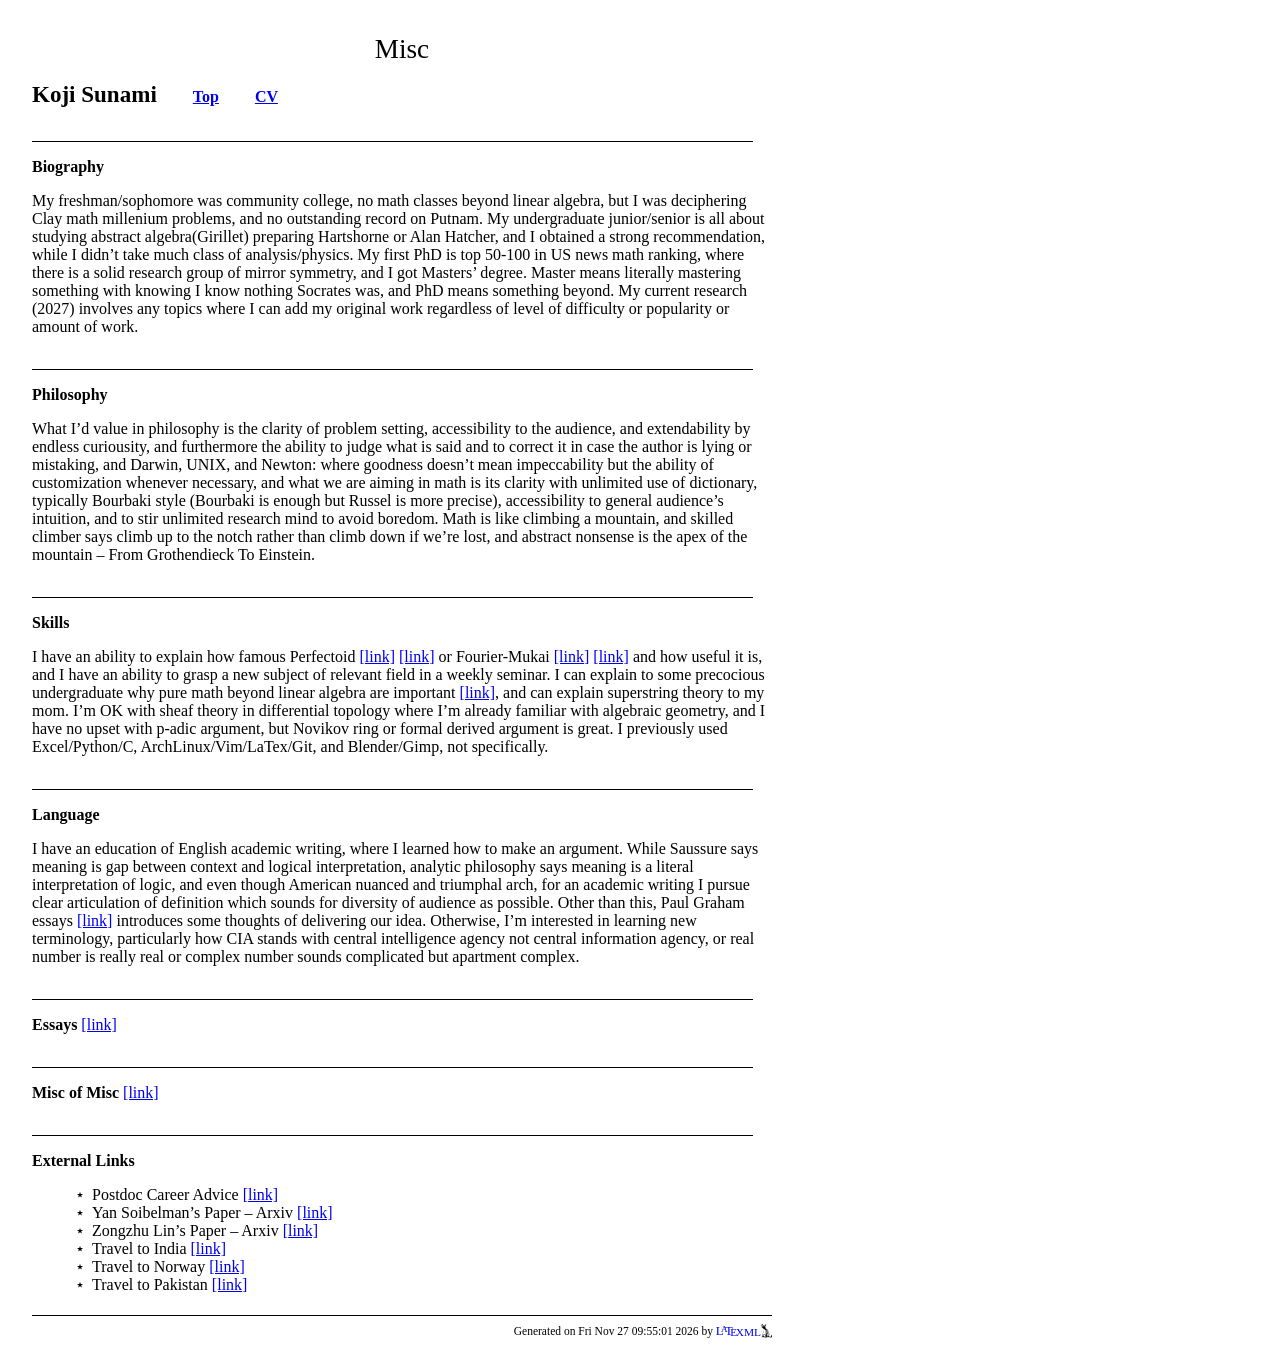
<file: misc.html>
<!DOCTYPE html><html lang="en">
<head>
<meta http-equiv="content-type" content="text/html; charset=UTF-8">
<title>Misc</title>
<!--Generated on Fri Nov 27 09:55:01 2026 by LaTeXML (version 0.8.8) http://dlmf.nist.gov/LaTeXML/.-->

<link rel="stylesheet" href="LaTeXML.css" type="text/css">
<link rel="stylesheet" href="ltx-article.css" type="text/css">
<meta name="viewport" content="width=device-width, initial-scale=1, shrink-to-fit=no">
<link rel="stylesheet" href="style.css" type="text/css">
</head>
<body>
<div class="ltx_page_main">
<div class="ltx_page_content">
<article class="ltx_document">
<h1 class="ltx_title ltx_title_document">Misc</h1>

<div id="p1" class="ltx_para ltx_noindent">
<p class="ltx_p"><span class="ltx_text ltx_font_bold" style="font-size:144%;">Koji Sunami</span>
   <a href="https://kojisunami.github.io/index.html" title="" class="ltx_ref ltx_href ltx_font_bold">Top</a>
  <a href="https://kojisunami.github.io/cv-koji.pdf" title="" class="ltx_ref ltx_href ltx_font_bold">CV</a></p>
</div>
<div id="p2" class="ltx_para ltx_noindent">
<p class="ltx_p"><span class="ltx_rule" style="width:540.6pt;height:0.4pt;background:black;display:inline-block;"> </span></p>
</div>
<div id="p3" class="ltx_para ltx_noindent">
<p class="ltx_p"><span class="ltx_text ltx_font_bold">Biography</span> 
<br class="ltx_break"></p>
</div>
<div id="p4" class="ltx_para ltx_noindent">
<p class="ltx_p">My freshman/sophomore was community college, no math classes beyond linear algebra,
but I was deciphering Clay math millenium problems, and no outstanding record on Putnam.
My undergraduate junior/senior is all about studying abstract algebra(Girillet) preparing Hartshorne or Alan Hatcher,
and I obtained a strong recommendation, while I didn’t take much class of analysis/physics.
My first PhD is top 50-100 in US news math ranking, where there is a solid research group of mirror symmetry, and I got Masters’ degree.
Master means literally mastering something with knowing I know nothing Socrates was, and PhD means something beyond.
My current research (2027) involves any topics where I can add my original work regardless of level of difficulty or popularity
or amount of work.</p>
</div>
<div id="p5" class="ltx_para ltx_noindent">
<p class="ltx_p"><span class="ltx_rule" style="width:540.6pt;height:0.4pt;background:black;display:inline-block;"> </span></p>
</div>
<div id="p6" class="ltx_para ltx_noindent">
<p class="ltx_p"><span class="ltx_text ltx_font_bold">Philosophy</span> 
<br class="ltx_break"></p>
</div>
<div id="p7" class="ltx_para ltx_noindent">
<p class="ltx_p">What I’d value in philosophy is the clarity of problem setting, accessibility to the audience, and extendability by endless curiousity,
and furthermore the ability to judge what is said and to correct it in case the author is lying or mistaking,
and Darwin, UNIX, and Newton: where goodness doesn’t mean impeccability but the ability of customization whenever necessary,
and what we are aiming in math is its clarity with unlimited use of dictionary,
typically Bourbaki style (Bourbaki is enough but Russel is more precise),
accessibility to general audience’s intuition, and to stir unlimited research mind to avoid boredom.
Math is like climbing a mountain, and skilled climber says climb up to the notch rather than climb down if we’re lost,
and abstract nonsense is the apex of the mountain – From Grothendieck To Einstein.</p>
</div>
<div id="p8" class="ltx_para ltx_noindent">
<p class="ltx_p"><span class="ltx_rule" style="width:540.6pt;height:0.4pt;background:black;display:inline-block;"> </span></p>
</div>
<div id="p9" class="ltx_para ltx_noindent">
<p class="ltx_p"><span class="ltx_text ltx_font_bold">Skills</span> 
<br class="ltx_break"></p>
</div>
<div id="p10" class="ltx_para ltx_noindent">
<p class="ltx_p">I have an ability to explain how famous Perfectoid
<a href="https://www.kurims.kyoto-u.ac.jp/~motizuki/Essential%20Logical%20Structure%20of%20Inter-universal%20Teichmuller%20Theory.pdf" title="" class="ltx_ref ltx_href">[link]</a>
<a href="https://arxiv.org/abs/math/0409584v13" title="" class="ltx_ref ltx_href">[link]</a>
or Fourier-Mukai
<a href="https://arxiv.org/abs/1101.0626" title="" class="ltx_ref ltx_href">[link]</a>
<a href="https://arxiv.org/abs/1510.05025" title="" class="ltx_ref ltx_href">[link]</a>
and how useful it is,
and I have an ability to grasp a new subject of relevant field in a weekly seminar.
I can explain to some precocious undergraduate why pure math beyond linear algebra are important
<a href="https://kojisunami.github.io/src/what-math.pdf" title="" class="ltx_ref ltx_href">[link]</a>,
and can explain superstring theory to my mom.
I’m OK with sheaf theory in differential topology where I’m already familiar with algebraic geometry,
and I have no upset with p-adic argument, but Novikov ring or formal derived argument is great.
I previously used Excel/Python/C, ArchLinux/Vim/LaTex/Git, and Blender/Gimp, not specifically.</p>
</div>
<div id="p11" class="ltx_para ltx_noindent">
<p class="ltx_p"><span class="ltx_rule" style="width:540.6pt;height:0.4pt;background:black;display:inline-block;"> </span></p>
</div>
<div id="p12" class="ltx_para ltx_noindent">
<p class="ltx_p"><span class="ltx_text ltx_font_bold">Language</span> 
<br class="ltx_break"></p>
</div>
<div id="p13" class="ltx_para ltx_noindent">
<p class="ltx_p">I have an education of English academic writing, where I learned how to make an argument.
While Saussure says meaning is gap between context and logical interpretation,
analytic philosophy says meaning is a literal interpretation of logic, and even though American nuanced and triumphal arch,
for an academic writing I pursue clear articulation of definition which sounds for diversity of audience as possible.
Other than this, Paul Graham essays <a href="https://www.paulgraham.com/articles.html" title="" class="ltx_ref ltx_href">[link]</a>
introduces some thoughts of delivering our idea. Otherwise, I’m interested in learning new terminology,
particularly how CIA stands with central intelligence agency not central information agency,
or real number is really real or complex number sounds complicated but apartment complex.</p>
</div>
<div id="p14" class="ltx_para ltx_noindent">
<p class="ltx_p"><span class="ltx_rule" style="width:540.6pt;height:0.4pt;background:black;display:inline-block;"> </span></p>
</div>
<div id="p15" class="ltx_para ltx_noindent">
<p class="ltx_p"><span class="ltx_text ltx_font_bold">Essays</span>
<a href="https://kojisunami.github.io/essay.html" title="" class="ltx_ref ltx_href">[link]</a></p>
</div>
<div id="p16" class="ltx_para ltx_noindent">
<p class="ltx_p"><span class="ltx_rule" style="width:540.6pt;height:0.4pt;background:black;display:inline-block;"> </span></p>
</div>
<div id="p17" class="ltx_para ltx_noindent">
<p class="ltx_p"><span class="ltx_text ltx_font_bold">Misc of Misc</span>
<a href="https://kojisunami.github.io/art.html" title="" class="ltx_ref ltx_href">[link]</a></p>
</div>
<div id="p18" class="ltx_para ltx_noindent">
<p class="ltx_p"><span class="ltx_rule" style="width:540.6pt;height:0.4pt;background:black;display:inline-block;"> </span></p>
</div>
<div id="p19" class="ltx_para ltx_noindent">
<p class="ltx_p"><span class="ltx_text ltx_font_bold">External Links</span></p>
</div>
<div id="p20" class="ltx_para">
<ul id="S0.I1" class="ltx_itemize">
<li id="S0.I1.i1" class="ltx_item" style="list-style-type:none;">
<span class="ltx_tag ltx_tag_item"><math id="S0.I1.i1.m1" class="ltx_Math" alttext="\star" display="inline"><mo>⋆</mo></math></span> 
<div id="S0.I1.i1.p1" class="ltx_para">
<p class="ltx_p">Postdoc Career Advice
<a href="https://math.ou.edu/~kmartin/career-ad.html" title="" class="ltx_ref ltx_href">[link]</a></p>
</div>
</li>
<li id="S0.I1.i2" class="ltx_item" style="list-style-type:none;">
<span class="ltx_tag ltx_tag_item"><math id="S0.I1.i2.m1" class="ltx_Math" alttext="\star" display="inline"><mo>⋆</mo></math></span> 
<div id="S0.I1.i2.p1" class="ltx_para">
<p class="ltx_p">Yan Soibelman’s Paper – Arxiv
<a href="https://arxiv.org/search/math?query=yan+soibelman&amp;searchtype=author" title="" class="ltx_ref ltx_href">[link]</a></p>
</div>
</li>
<li id="S0.I1.i3" class="ltx_item" style="list-style-type:none;">
<span class="ltx_tag ltx_tag_item"><math id="S0.I1.i3.m1" class="ltx_Math" alttext="\star" display="inline"><mo>⋆</mo></math></span> 
<div id="S0.I1.i3.p1" class="ltx_para">
<p class="ltx_p">Zongzhu Lin’s Paper – Arxiv
<a href="https://arxiv.org/search/math?query=zongzhu+lin&amp;searchtype=author" title="" class="ltx_ref ltx_href">[link]</a></p>
</div>
</li>
<li id="S0.I1.i4" class="ltx_item" style="list-style-type:none;">
<span class="ltx_tag ltx_tag_item"><math id="S0.I1.i4.m1" class="ltx_Math" alttext="\star" display="inline"><mo>⋆</mo></math></span> 
<div id="S0.I1.i4.p1" class="ltx_para">
<p class="ltx_p">Travel to India
<a href="https://www.incredibleindia.gov.in/en" title="" class="ltx_ref ltx_href">[link]</a></p>
</div>
</li>
<li id="S0.I1.i5" class="ltx_item" style="list-style-type:none;">
<span class="ltx_tag ltx_tag_item"><math id="S0.I1.i5.m1" class="ltx_Math" alttext="\star" display="inline"><mo>⋆</mo></math></span> 
<div id="S0.I1.i5.p1" class="ltx_para">
<p class="ltx_p">Travel to Norway
<a href="https://www.visitnorway.com/" title="" class="ltx_ref ltx_href">[link]</a></p>
</div>
</li>
<li id="S0.I1.i6" class="ltx_item" style="list-style-type:none;">
<span class="ltx_tag ltx_tag_item"><math id="S0.I1.i6.m1" class="ltx_Math" alttext="\star" display="inline"><mo>⋆</mo></math></span> 
<div id="S0.I1.i6.p1" class="ltx_para">
<p class="ltx_p">Travel to Pakistan
<a href="https://tourism.gov.pk/" title="" class="ltx_ref ltx_href">[link]</a></p>
</div>
</li>
</ul>
</div>
</article>
</div>
<footer class="ltx_page_footer">
<div class="ltx_page_logo">Generated  on Fri Nov 27 09:55:01 2026 by <a href="http://dlmf.nist.gov/LaTeXML/" class="ltx_LaTeXML_logo"><span style="letter-spacing:-0.2em; margin-right:0.1em;">L<span class="ltx_font_smallcaps" style="position:relative; bottom:2.2pt;">a</span>T<span class="ltx_font_smallcaps" style="font-size:120%;position:relative; bottom:-0.2ex;">e</span></span><span style="font-size:90%; position:relative; bottom:-0.2ex;">XML</span><img src="[data-uri]" alt="Mascot Sammy"></a>
</div></footer>
</div>
</body>
</html>
</file>
<file: LaTeXML.css>
/*======================================================================
 Core CSS for LaTeXML documents converted to (X)HTML */
/* Generic Page layout */
.ltx_page_header,
.ltx_page_footer { font-size:0.8em; }
.ltx_page_header *[rel~="prev"],
.ltx_page_footer *[rel~="prev"] { float:left; }
.ltx_page_header *[rel~="up"],
.ltx_page_footer *[rel~="up"]   { display:block; text-align:center; }
.ltx_page_header *[rel~="next"],
.ltx_page_footer *[rel~="next"] {  float:right; }
/* What was I trying for here; need more selective rule!
.ltx_page_header .ltx_ref,
.ltx_page_footer .ltx_ref {
    margin:0 1em; }
*/
.ltx_page_header li {
    padding:0.1em 0.2em 0.1em 1em;}

/* Main content */
.ltx_page_content { clear:both; }
.ltx_page_header  { border-bottom:1px solid; margin-bottom:5px; }
.ltx_page_footer  { clear:both; border-top:1px solid; margin-top:5px;  }

.ltx_page_header:after,
.ltx_page_footer:after,
.ltx_page_content:after {
    content:"."; display:block; height:0; clear:both; visibility:hidden; }
.ltx_page_footer:before {
    content:"."; display:block; height:0; clear:both; visibility:hidden; }

.ltx_page_logo     { font-size:90%; margin-top: 5px; clear:both; float:right; }
a.ltx_LaTeXML_logo { text-decoration: none; }
.ltx_page_logo img { vertical-align:-3px; }
.ltx_page_navbar .ltx_LaTeXML_logo,
.ltx_page_logo .ltx_LaTeXML_logo { font-size:110%; }
/* if shown */
.ltx_page_navbar li { white-space:nowrap; display:block; overflow:hidden; }
/* If ref got turned into span, it's "this section"*/
.ltx_page_navbar li span.ltx_ref { white-space:normal; overflow:visible; }

/* Ought to be easily removable/overridable? */
.ltx_pagination.ltx_role_newpage { height:2em; }
/*======================================================================
  Document Structure; Titles & Frontmatter */

/* undo bold here to remove the browser's native h# styling,
   at let all other styles override it (with more specific rules)*/
.ltx_title { font-size:100%; font-weight:normal; }

/* Hack to simulate run-in! put class="ltx_runin" on a title or tag
   for it to run-into the following text. */
.ltx_runin { display:inline; }
.ltx_runin:after { content:" "; }
.ltx_runin + .ltx_para,
.ltx_runin + .ltx_para p:first-child,
.ltx_runin + p:first-child {
    display:inline; }

.ltx_outdent { margin-left: -2em; }

/* .ltx_chapter_title, etc should be in ltx-article.css etc. */
.ltx_page_main { margin:0px auto;
    padding:1em 3em 1em 2em;
    padding:min(1em,1.5%) min(3em,4.5%) min(1em,1.5%) min(2em, 3%); }
.ltx_tocentry  { list-style-type:none; }

/* support for common author block layouts.*/
/* add class ltx_authors_1line to get authors in single line
   with pop-up affiliation, etc. */
.ltx_authors_1line .ltx_creator,
.ltx_authors_1line .ltx_author_before,
.ltx_authors_1line .ltx_author_after { display:inline;}
.ltx_authors_1line .ltx_author_notes { display:inline-block; }
.ltx_authors_1line .ltx_author_notes:before { content:"*"; color:blue;}
.ltx_authors_1line .ltx_author_notes span { display:none; }
.ltx_authors_1line .ltx_author_notes:hover span {
    display:block; position:absolute; z-index:10;
    background:white; text-align:left;
    border: 1px solid black; border-radius: 0 5px 5px 5px; box-shadow: 5px 5px 10px gray; }

/* add class=ltx_authors_multiline to get authors & affliations on separate lines*/
.ltx_authors_multiline .ltx_creator,
.ltx_authors_multiline .ltx_author_before,
.ltx_authors_multiline .ltx_author_after,
.ltx_authors_multiline .ltx_author_notes,
.ltx_authors_multiline .ltx_author_notes .ltx_contact {
    display:block; }

/*======================================================================
  Para level */
.ltx_float {
    margin: 1ex clamp(1em, 4.5%, 3em) 1ex clamp(1em, 4.5%, 3em); }

/* Multiple subfigures via flexbox */
.ltx_flex_figure {
  display: flex;
  flex-flow: row wrap;
  width: auto;
  max-width: 60rem;
  position: relative;
  justify-content: center;
  align-items: baseline;
  object-fit: contain;
  margin-bottom: 1rem;
}

.ltx_flex_size_1,
.ltx_flex_size_1 .ltx_tabular,
.ltx_flex_size_1 .ltx_graphics {
  max-width:60rem;
}
.ltx_flex_size_2,
.ltx_flex_size_2 .ltx_tabular,
.ltx_flex_size_2 .ltx_graphics {
  max-width: calc(0.44*60rem);
}
.ltx_flex_size_3,
.ltx_flex_size_3 .ltx_tabular,
.ltx_flex_size_3 .ltx_graphics {
  max-width: calc(0.30*60rem);
}
.ltx_flex_size_4,
.ltx_flex_size_4 .ltx_tabular,
.ltx_flex_size_4 .ltx_graphics {
  max-width: calc(0.24*60rem);
}
/*Default: More than 4 items, tricky.
  quite often intended to auto-reflow... */
.ltx_flex_size_many,
.ltx_flex_size_many .ltx_tabular,
.ltx_flex_size_many .ltx_graphics {
  max-width: calc(0.24*60rem);
}

/* flex row breaks */
.ltx_flex_figure .ltx_flex_break {
  flex-basis: 100%;
  height: 0;
}

/* layout preference */
.ltx_flex_figure .ltx_subgraphics,
.ltx_flex_figure .ltx_subfigure,
.ltx_flex_figure .ltx_subfloat,
.ltx_flex_figure .ltx_subtable {
  flex: 1 1 0px;
  margin: 0.1rem;
}
.ltx_subgraphics, .ltx_subfigure, .ltx_subtable, .ltx_subfloat {
  padding-left: 1rem;
  padding-right: 1rem;
}
.ltx_subgraphics > .ltx_figure,
.ltx_subfigure > .ltx_figure,
.ltx_subtable > .ltx_figure,
.ltx_subfloat > .ltx_figure {
  margin:0em;
}

/* theorems, figure, tables, floats captions.. */
/*======================================================================
 Blocks, Lists, Floats */
.ltx_p,
.ltx_quote,
.ltx_block,
.ltx_logical-block,
.ltx_para {
    display: block; }

/* alignment within blocks */
.ltx_align_left     { text-align:left; }
.ltx_align_right    { text-align:right; }
.ltx_align_center   { text-align:center; }
.ltx_align_justify  { text-align:justify; }
.ltx_align_top      { vertical-align:top; }
.ltx_align_bottom   { vertical-align:bottom; }
.ltx_align_middle   { vertical-align:middle; }
.ltx_align_baseline { vertical-align:baseline; }

.ltx_align_floatleft  { float:left; }
.ltx_align_floatright { float:right; }

.ltx_td.ltx_align_left,   .ltx_th.ltx_align_left,
.ltx_td.ltx_align_right,  .ltx_th.ltx_align_right,
.ltx_td.ltx_align_center, .ltx_th.ltx_align_center { white-space:nowrap; }
.ltx_td.ltx_align_left.ltx_wrap,   .ltx_th.ltx_align_left.ltx_wrap,
.ltx_td.ltx_align_right.ltx_wrap,  .ltx_th.ltx_align_right.ltx_wrap,
.ltx_td.ltx_align_center.ltx_wrap, .ltx_th.ltx_align_center.ltx_wrap,
.ltx_td.ltx_align_justify,  .ltx_th.ltx_align_justify { white-space:normal; }

.ltx_tabular .ltx_tabular { width:100%; }
.ltx_inline-block,
.ltx_inline-logical-block { display:inline-block; }

/* tabbing is always a standalone paragraph-level construct */
.ltx_tabular.ltx_tabbing { 
  display: table; }

/* avoid padding when aligning adjacent columns, e.g. for split decimals */
.ltx_norightpad { padding-right:0!important; }
.ltx_noleftpad  { padding-left:0!important; }
.ltx_nopad      { padding:0!important; }

/* equations in non-aligned mode (not normally used) */
.ltx_eqn_div { display:block; width:95%; text-align:center; }

/* equations in aligned mode (aligning tags, etc as well as equations) */
.ltx_eqn_table { display:table; width:100%; border-collapse:collapse; }
.ltx_eqn_row   { display:table-row; }
.ltx_eqn_cell  { display:table-cell; width:auto; }

/* Padding between column pairs in ams align */
table.ltx_eqn_align tr.ltx_equation td.ltx_align_left + td.ltx_align_right,
table.ltx_eqn_align tr.ltx_equation td.ltx_align_left + td.ltx_align_center,
table.ltx_eqn_align tr.ltx_equation td.ltx_align_center + td.ltx_align_right,
table.ltx_eqn_align tr.ltx_equation td.ltx_align_center + td.ltx_align_center  { padding-left:3em; }
table.ltx_eqn_eqnarray tr.ltx_eqn_lefteqn + tr td.ltx_align_right { min-width:2em; }

.ltx_eqn_eqno { max-width:0em; overflow:visible; white-space: nowrap; }
.ltx_eqn_eqno.ltx_align_right .ltx_tag { float:right; }

.ltx_eqn_center_padleft,
.ltx_eqn_center_padright { width:50%; min-width:2em;}
.ltx_eqn_left_padleft,
.ltx_eqn_right_padright { min-width:2em; }
.ltx_eqn_left_padright,
.ltx_eqn_right_padleft  { width:100%; }

/* Various lists */
.ltx_itemize,
.ltx_enumerate,
.ltx_description {
    display:block; }
.ltx_itemize .ltx_item,
.ltx_enumerate .ltx_item {
    display: list-item; white-space:nowrap; }

/* Position the tag to look like a normal item bullet. */
li.ltx_item > .ltx_tag {
    display:inline-block; margin-left:-1.5em; min-width:1.5em;
    text-align:right; }
.ltx_item .ltx_tag + .ltx_para {
    display:inline-block; vertical-align:top;}
.ltx_item .ltx_tag + .ltx_para .ltx_p  {
    display:inline; }
.ltx_item > .ltx_para > .ltx_p:first-child {
    text-indent:0em; }

.ltx_item > .ltx_para > .ltx_p { margin-top:0em; margin-bottom:0em; }
dd.ltx_item { margin-bottom:0.5em; }

/* NOTE: Need to try harder to get runin appearance? */
dl.ltx_description dt { margin-right:0.5em; float:left;
                        font-weight:bold; font-size:95%; }
dl.ltx_description dd { margin-left:5em; }
dl.ltx_description dl.ltx_description dd { margin-left:3em; }

/* Theorems */
.ltx_theorem  {margin:1em 0em 1em 0em; }
.ltx_title_theorem { font-size:100%; }

/* Bibliographies */
.ltx_bibliography dt { margin-right:0.5em; float:left; }
.ltx_bibliography dd { margin-left: clamp(1em, 4.5%, 3em); }
/*.ltx_biblist { list-style-type:none; }*/
.ltx_bibitem { list-style-type:none; }
.ltx_bibitem .ltx_tag { font-weight:bold; margin-left:-2em; width:3em; }
/*.bibitem-tag + div { display:inline; }*/
.ltx_bib_title { font-style:italic; }
.ltx_bib_article .bib-title { font-style:normal !important; }
.ltx_bib_journal  { font-style:italic; }
.ltx_bib_volume { font-weight:bold; }

/* Indices */
.ltx_indexlist li { list-style-type:none;  }
.ltx_indexlist { margin-left:1em; padding-left:1em;}

/* Listings */
.ltx_listing {
    display:block;
    margin: 1ex 3em 1ex 0em;
    overflow-x:auto;
    text-align: left; }
.ltx_float .ltx_listing {
    margin: 0; }
.ltx_listingline { white-space:nowrap; min-height:1em; }
.ltx_lst_space { white-space: pre; }
.ltx_lst_numbers_left .ltx_listingline .ltx_tag {
    background-color:transparent;
    margin-left:-3em; width:2.5em;
    position:absolute;
    text-align:right; }
.ltx_lst_numbers_right .ltx_listingline .ltx_tag {
    background-color:transparent;
    width:2.5em;
    position:absolute; right:3em;
    text-align:right; }
/*
    position:absolute; left:0em;
    max-width:0em; text-align:right; }
*/
.ltx_parbox {
    text-indent:0em;
    display: inline-block; }

/* NOTE that it is CRITICAL to put position:relative outside & absolute inside!!
   I wish I understood why!
   Outer box establishes resulting size, neutralizes any outer positioning, etc;
   inner establishes position of stuff to be rotated */
.ltx_transformed_outer {
    position:relative; bottom:0pt;left:0pt;
    overflow:visible; }
.ltx_transformed_inner {
    display:block;
    position:absolute;bottom:0pt;left:0pt; }
.ltx_transformed_inner > .ltx_p {text-indent:0em; margin:0; padding:0; }

/* If simulating a table (html5), try to get rowspan to work...sorta? */
span.ltx_tabular { position:relative; }
span.ltx_rowspan { position:absolute; top:0; bottom:0; }

/* by default, p doesn't indent */
.ltx_p { text-indent:0em; white-space:normal; }
/* explicit control of indentation (on ltx_para) */
.ltx_indent > .ltx_p:first-child { text-indent:2em!important; }
.ltx_noindent > .ltx_p:first-child { text-indent:0em!important; }

/*======================================================================
  Columns */
.ltx_page_columns {
    display: flex; }
.ltx_page_column1,
.ltx_page_column2 {
    flex:100%;
    margin: 0 20px;
 }
@media screen and (max-width: 60em){
  .ltx_page_columns {
     flex-direction: column; }
  .ltx_page_column1 > ul,
  .ltx_page_column1 > ol,
  .ltx_page_column1 > dl {
     margin-bottom: 0; }
  .ltx_page_column2 > ul,
  .ltx_page_column2 > ol,
  .ltx_page_column2 > dl {
     margin-top: 0; }
}

/*======================================================================
 Borders and such */
.ltx_tabular { display:inline-table; border-collapse:collapse; }
.ltx_tabular.ltx_centering { display:table; }
.ltx_thead,
.ltx_tfoot,
.ltx_tbody   { display:table-row-group; }
.ltx_tr      { display:table-row; }
.ltx_td,
.ltx_th      { display:table-cell; }

.ltx_tabular .ltx_td,
.ltx_tabular .ltx_th { padding:0.1em 0.5em; }
.ltx_tabular .ltx_td.ltx_nopad_l,
.ltx_tabular .ltx_th.ltx_nopad_l { padding-left:0; }
.ltx_tabular .ltx_td.ltx_nopad_r,
.ltx_tabular .ltx_th.ltx_nopad_r { padding-right:0; }

/* min-height does NOT apply to tr! */
.ltx_tabular .ltx_tr td:first-child::after,
.ltx_tabular .ltx_tr th:first-child::after {
   content: "";
   display: inline-block;
   vertical-align: top;
   min-height: 1em;
}


/* regular lines */
.ltx_border_t  { border-top:1px solid black; }
.ltx_border_r  { border-right:1px solid black; }
.ltx_border_b  { border-bottom:1px solid black; }
.ltx_border_l  { border-left:1px solid black; }
/* double lines */
.ltx_border_tt { border-top:3px double black; }
.ltx_border_rr { border-right:3px double black; }
.ltx_border_bb { border-bottom:3px double black; }
.ltx_border_ll { border-left:3px double black; }
/* Light lines */
.ltx_border_T  { border-top:1px solid gray; }
.ltx_border_R  { border-right:1px solid gray; }
.ltx_border_B  { border-bottom:1px solid gray; }
.ltx_border_L  { border-left:1px solid gray; }
/* Framing */
.ltx_framed    { padding:3pt; }
span.ltx_framed       { display:inline-block; text-indent:0; } /* avoid padding/margin collapse */
.ltx_framed_rectangle { border-style:solid; border-width:1px; }
.ltx_framed_top       { border-top-style:solid; border-top-width:1px; }
.ltx_framed_left      { border-left-style:solid; border-left-width:1px; }
.ltx_framed_right     { border-right-style:solid; border-right-width:1px; }
.ltx_framed_bottom,
.ltx_framed_underline { border-bottom-style:solid; border-bottom-width:1px; }
.ltx_framed_topbottom { border-top-style:solid; border-top-width:1px;
                        border-bottom-style:solid; border-bottom-width:1px; }
.ltx_framed_leftright { border-left-style:solid; border-left-width:1px;
                        border-right-style:solid; border-right-width:1px; }

.ltx_rule { vertical-align: bottom; height: 0.4pt; width: 0.4pt; }

/*======================================================================
 Misc */
/* .ltx_verbatim*/
.ltx_verbatim { text-align:left; }
/*======================================================================
 Meta stuff, footnotes */
.ltx_note_content { display:none; }
/*right:5%;  */
.ltx_note_content {
     max-width: 70%; font-size:90%; left:15%;
     text-align:left;
     background-color: white;
     padding: 0.5em 1em 0.5em 1.5em;
     border: 1px solid black; border-radius: 0 5px 5px 5px; box-shadow: 5px 5px 10px gray; }
.ltx_note_mark    { color:blue; }
.ltx_note_type    { font-weight: bold; }
.ltx_note { display:inline-block; text-indent:0; } /* So we establish containing block */
.ltx_note_content .ltx_note_mark { position:absolute; left:0.2em; top:-0.1em; }
.ltx_note:hover .ltx_note_content,
.ltx_note .ltx_note_content:hover {
   display:block; position:absolute; z-index:10; }
.ltx_note.ltx_marginpar_left { display:none; }

.ltx_ERROR        { color:red; }
.ltx_rdf          { display:none; }
.ltx_missing      { color:red;}
.ltx_nounicode    { color:red; }
.ltx_nodisplay    { display:none; }
/*======================================================================
 SVG (pgf/tikz ?) basics */

/* Stuff appearing in svg:foreignObject */
.ltx_svg_fog foreignObject  { margin:0; padding:0; overflow:visible; }
.ltx_svg_fog foreignObject > p { margin:0; padding:0; display:block; }
/*.ltx_svg_fog foreignObject > p { margin:0; padding:0; display:block; white-space:nowrap; }*/

/*======================================================================
 Low-level Basics */
/* Note that LaTeX(ML)'s font model doesn't map quite exactly to CSS's */
/* Font Families => font-family */
.ltx_font_serif      { font-family: serif; }
.ltx_font_sansserif  { font-family: sans-serif; }
.ltx_font_typewriter { font-family: monospace; }
/* dingbats should be converted to unicode? */
/* Math font families handled within math: script, symbol, fraktur, blackboard ? */
/* Font Series => font-weight */
.ltx_font_bold       { font-weight: bold; }
.ltx_font_medium     { font-weight: normal; }
/* Font Shapes => font-style or font-variant */
.ltx_font_italic     { font-style: italic; font-variant:normal; }
.ltx_font_upright    { font-style: normal; font-variant:normal; }
.ltx_font_slanted    { font-style: oblique; font-variant:normal; }
.ltx_font_smallcaps  { font-variant: small-caps; font-style:normal; }
.ltx_font_oldstyle   { font-variant-numeric: oldstyle-nums; }
.ltx_font_mathcaligraphic { font-family: "Lucida Calligraphy", "Zapf Chancery","URW Chancery L"; }
/* Fallbacks for when content+mathvariant cannot be mapped to Unicode */
.ltx_mathvariant_italic        { font-style: italic; }
.ltx_mathvariant_bold          { font-weight: bold; }
.ltx_mathvariant_bold-italic   { font-style: italic; font-weight: bold; }
.ltx_mathvariant_sans-serif             { font-family: sans-serif; }
.ltx_mathvariant-bold-sans-serif        { font-family: sans-serif; font-weight: bold; }
.ltx_mathvariant-sans-serif-italic      { font-family: sans-serif; font-style: italic; }
.ltx_mathvariant-bold-sans-serif-italic { font-family: sans-serif; font-style: italic; font-weight: bold; }
.ltx_mathvariant_monospace     { font-family: monospace; }
/* Can we say anything generic about double-struck, script or fraktur ? */
.ltx_mathvariant_double-struck { font-weight: bold; }
.ltx_mathvariant_script        { font-family: "Lucida Calligraphy", "Zapf Chancery","URW Chancery L", cursive; }
.ltx_mathvariant_bold-script   { font-family: "Lucida Calligraphy", "Zapf Chancery","URW Chancery L", cursive; font-weight: bold; }
.ltx_mathvariant-fraktur       { }/* ??? */
.ltx_mathvariant_bold-fraktur  { font-weight: bold; }

/*

.ltx_font_mathscript { ? }
*/
cite                 { font-style: normal; }

.ltx_red        { color:red; }
/*.ltx_centering  { text-align:center; margin:auto; }*/
/*.ltx_inline-block.ltx_centering,*/
/* Hmm.... is this right in general? */
.ltx_centering  { display:block; margin:auto; text-align:center; }

/* Dubious stuff */
.ltx_hflipped {
    display:inline-block;
    transform: scaleX(-1); }
.ltx_vflipped {
    display:inline-block;
    transform: scaleY(-1); }

/* .ltx_phantom handled in xslt */

.ltx_minipage {
  align-self: normal;
  display: inline-block;
}
.ltx_minipage > .ltx_graphics {
  max-width:100%;
}
</file>
<file: ltx-article.css>
.ltx_title_document      { font-size:170%; text-align:center; margin:0.5em 0 0.5em 0; }
.ltx_dates,
.ltx_authors,
.ltx_role_author         { text-align:center; margin:0.5em 0 0.5em 0; }
.ltx_role_author .ltx_personname  { font-size: 120%; }
.ltx_date        { text-align:center; font-size: 120%; margin:0.5em 0 0.5em 0; }
.ltx_subtitle    { text-align:center; font-size: 120%; padding-left:0.2em; margin-left:-0.5em; }

.ltx_title_abstract      { text-align:center; font-size: 100%; font-weight:bold; }
.ltx_abstract {
   margin-left:clamp(1em, 6%, 4em);
   margin-right:clamp(1em, 6%, 4em); }
.ltx_title_acknowledgements,
.ltx_title_keywords,
.ltx_title_classification {
   text-align:left; font-size: 100%; font-weight:bold; margin:0.5em 0 0 0; }

.ltx_appendix,
.ltx_part,
.ltx_section,
.ltx_subsection,
.ltx_subsubsection { margin-top:1.5em; }
.ltx_paragraph,
.ltx_subparagraph   { margin-top:1.0em; }

.ltx_title_part          { font-size:250%; font-weight:bold; margin-bottom:1em; }
.ltx_title_appendix,
.ltx_title_section,
.ltx_title_index,
.ltx_title_glossary,
.ltx_title_bibliography  { font-size:140%; font-weight:bold; margin-bottom:1em; }
.ltx_title_subsection    { font-size:120%; font-weight:bold; margin-bottom:1em; }
.ltx_title_subsubsection { font-size:100%; font-weight:bold; margin-bottom:1em; }

/* Paragraph & Subparagraph titles should be runin! */
.ltx_title_paragraph   { font-size:100%; font-weight:bold; display:inline; 
                         margin-right:1em; }
.ltx_paragraph .ltx_title,
.ltx_paragraph .ltx_title + .ltx_para,
.ltx_paragraph .ltx_title + .ltx_para > .ltx_p { display:inline; }

.ltx_title_subparagraph  { font-size:100%; font-weight:bold; display:inline; 
                           margin-left:2em; margin-right:1em; }
.ltx_subparagraph .ltx_title,
.ltx_subparagraph .ltx_title + .ltx_para,
.ltx_subparagraph .ltx_title + .ltx_para > .ltx_p { display:inline; }

.ltx_figure  { text-align:center; margin:auto; margin:0.5em; }
.ltx_table   { text-align:center; margin:auto; margin:0.5em; }

/* experimental: flex model, to center short captions, justify long ones */
.ltx_table,
.ltx_figure { display:flex; flex-direction:column; align-items:center; }
.ltx_table .ltx_caption,
.ltx_figure .ltx_caption { text-align:justify; }

/* first p in para gets indented; , even 1st in section if marked "no" first child */
.ltx_para > .ltx_p:first-child,
section.ltx_pruned_first > .ltx_title + .ltx_para > .ltx_p,
section.ltx_indent_first > .ltx_title + .ltx_para > .ltx_p { text-indent:2em; }
/* except the initial in a section */
section > .ltx_title +.ltx_para > .ltx_p,
section > .ltx_title +.ltx_date +.ltx_para > .ltx_p {text-indent:0em; }

.ltx_title_abstract + .ltx_p {text-indent:2em; }

.ltx_itemize,
.ltx_enumerate { margin-left:1em; }

.ltx_theorem { margin-top:0.5em; margin-bottom:0.5em; }
.ltx_theorem .ltx_title { margin-bottom:0.1em; }
.ltx_theorem .ltx_title + .ltx_para,
.ltx_theorem .ltx_title + .ltx_para .ltx_p,
.ltx_theorem .ltx_title + .ltx_p  { margin-top:0em; }
</file>
<file: style.css>
body {
    width: 100%;
    max-width: 800px;
}

verbatim {
  background: #f5f5f5;
  border: 1px solid #ccc;
  border-radius: 6px;
  padding: 1em;
  overflow-x: auto;
  font-family: monospace;
  line-height: 1.4;
}
</file>
